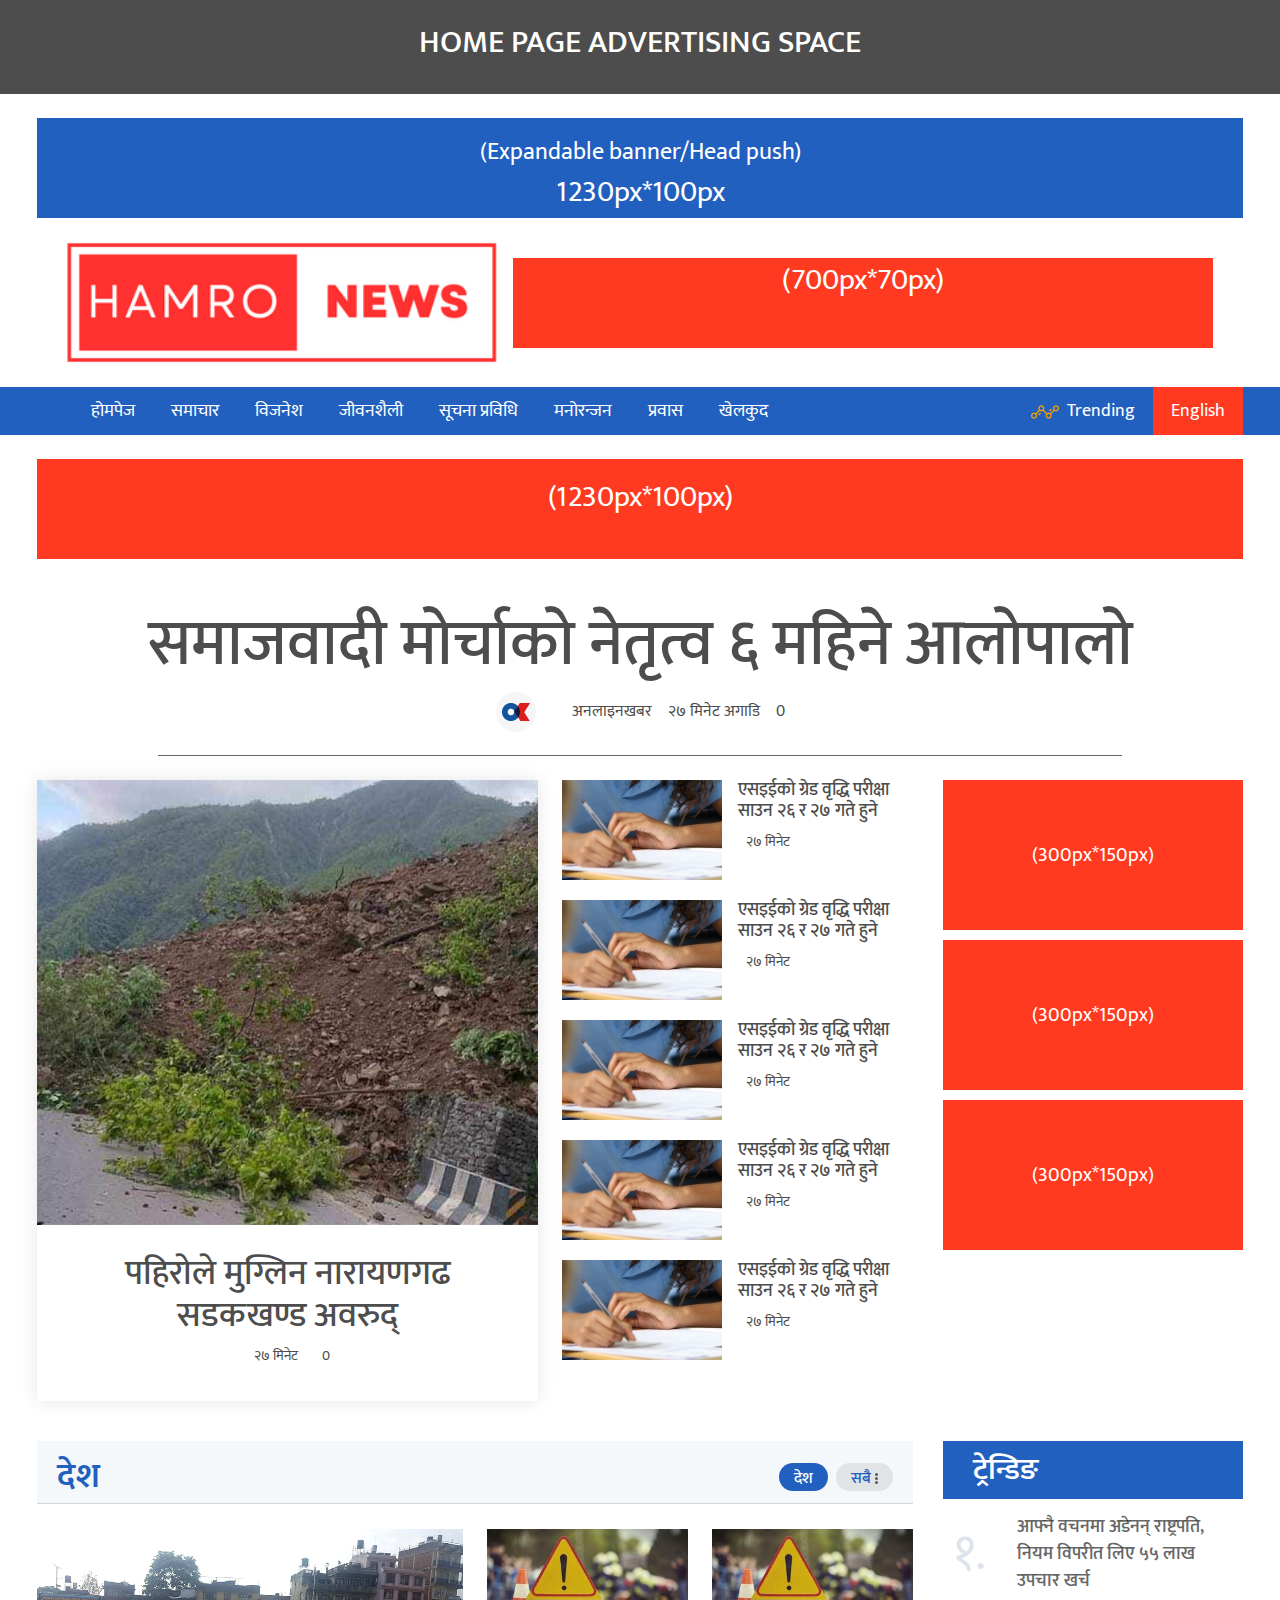
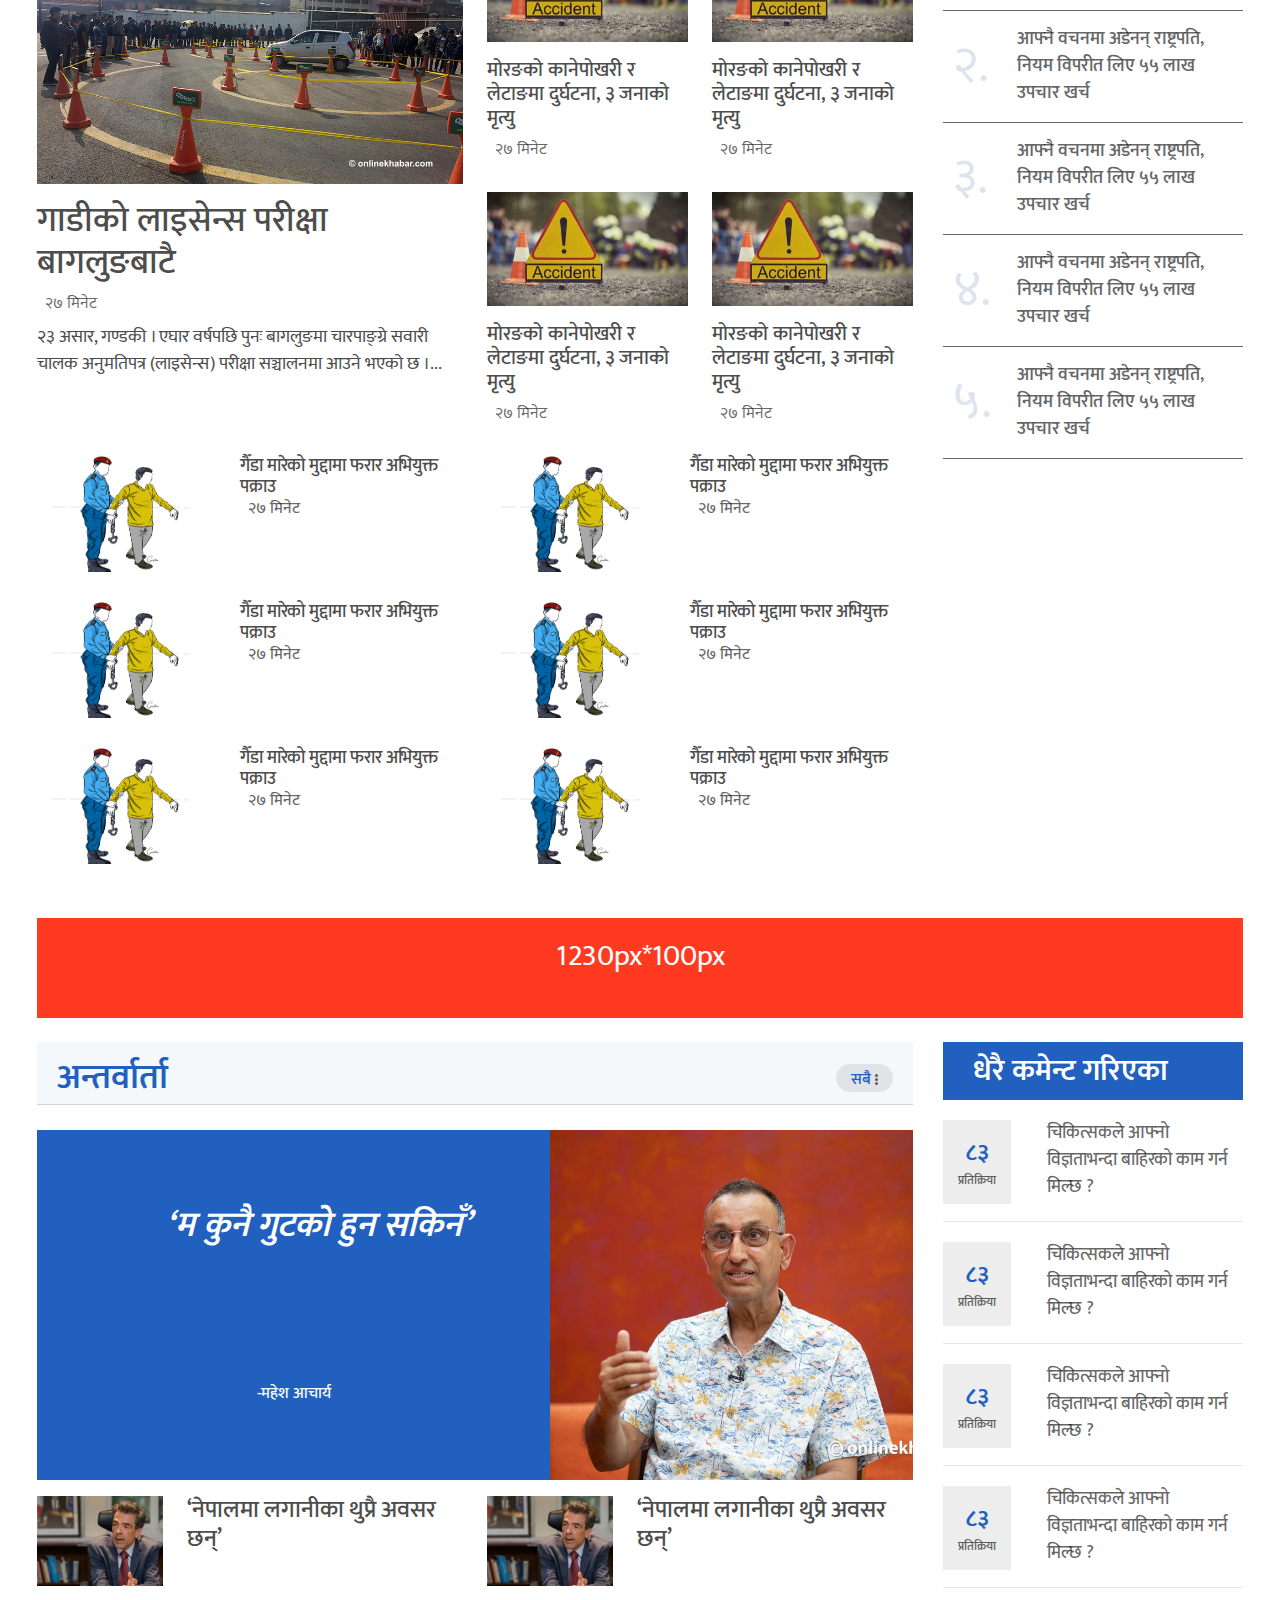
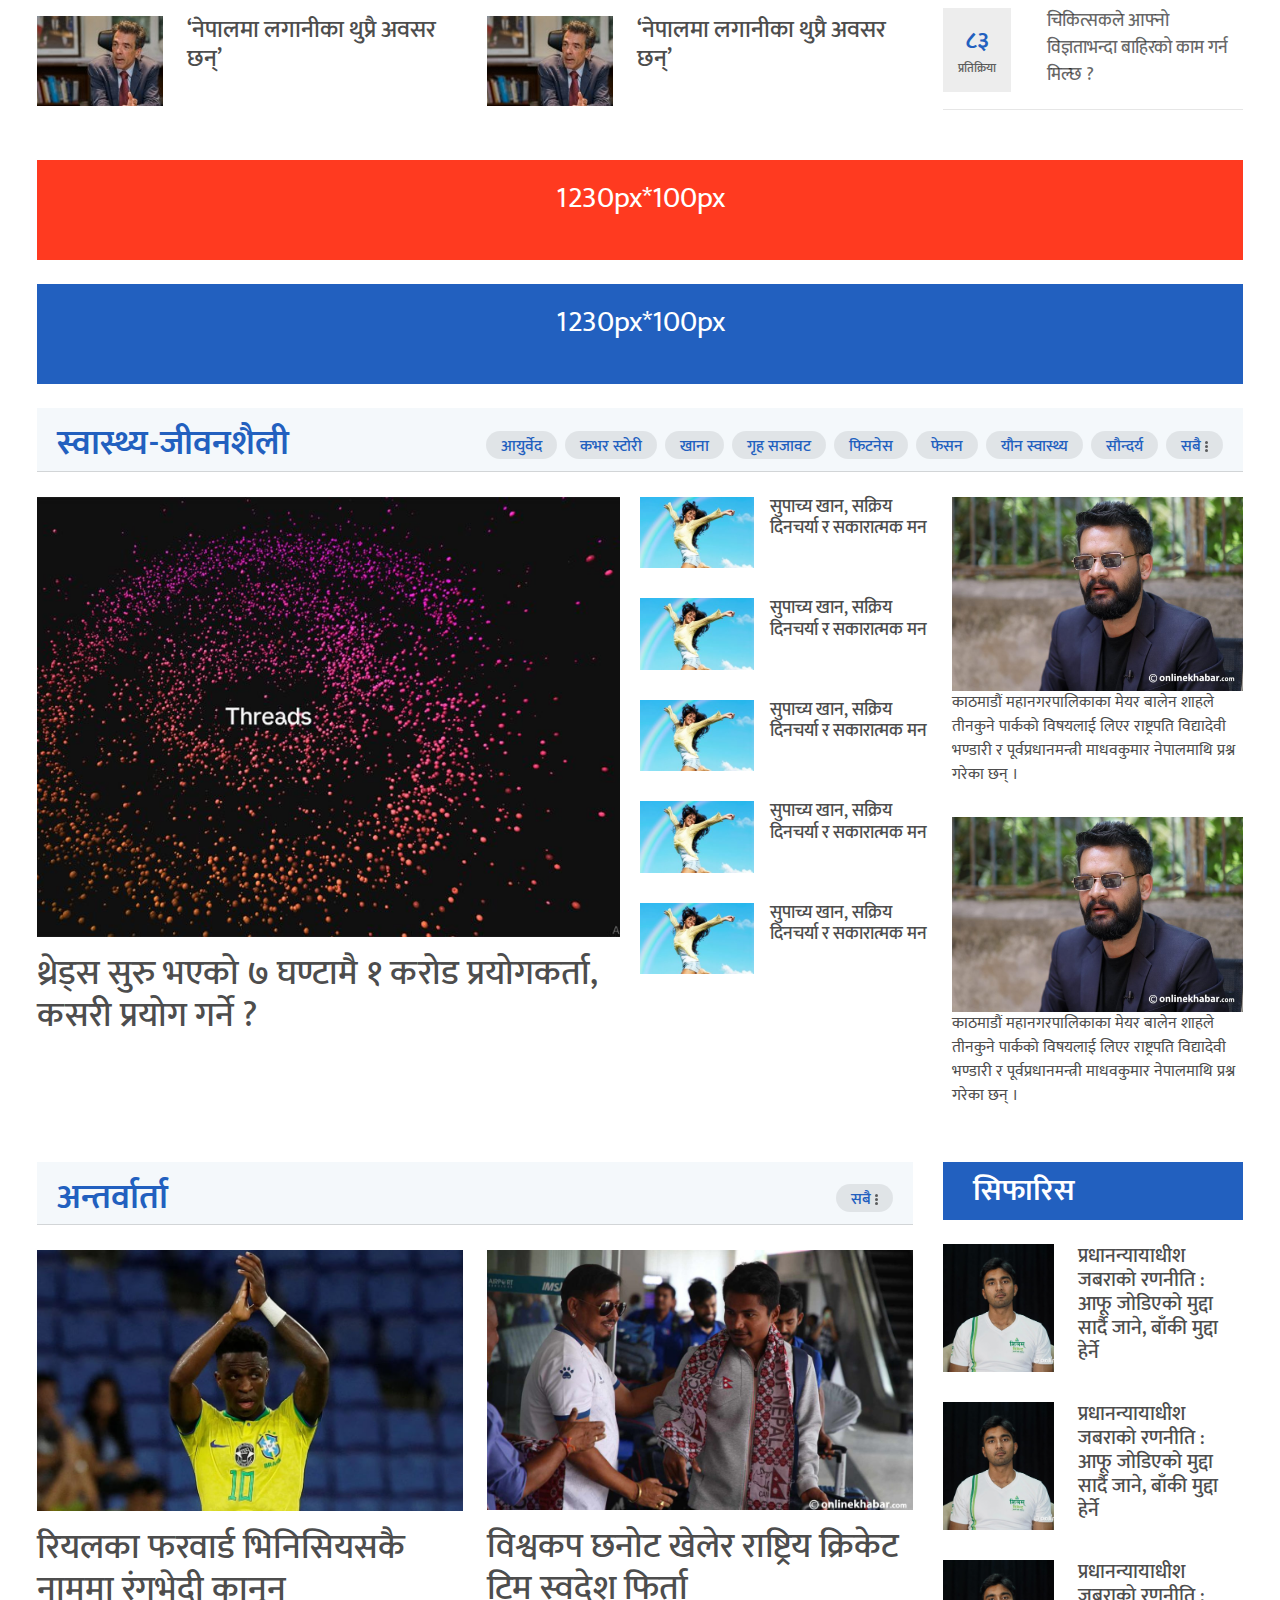
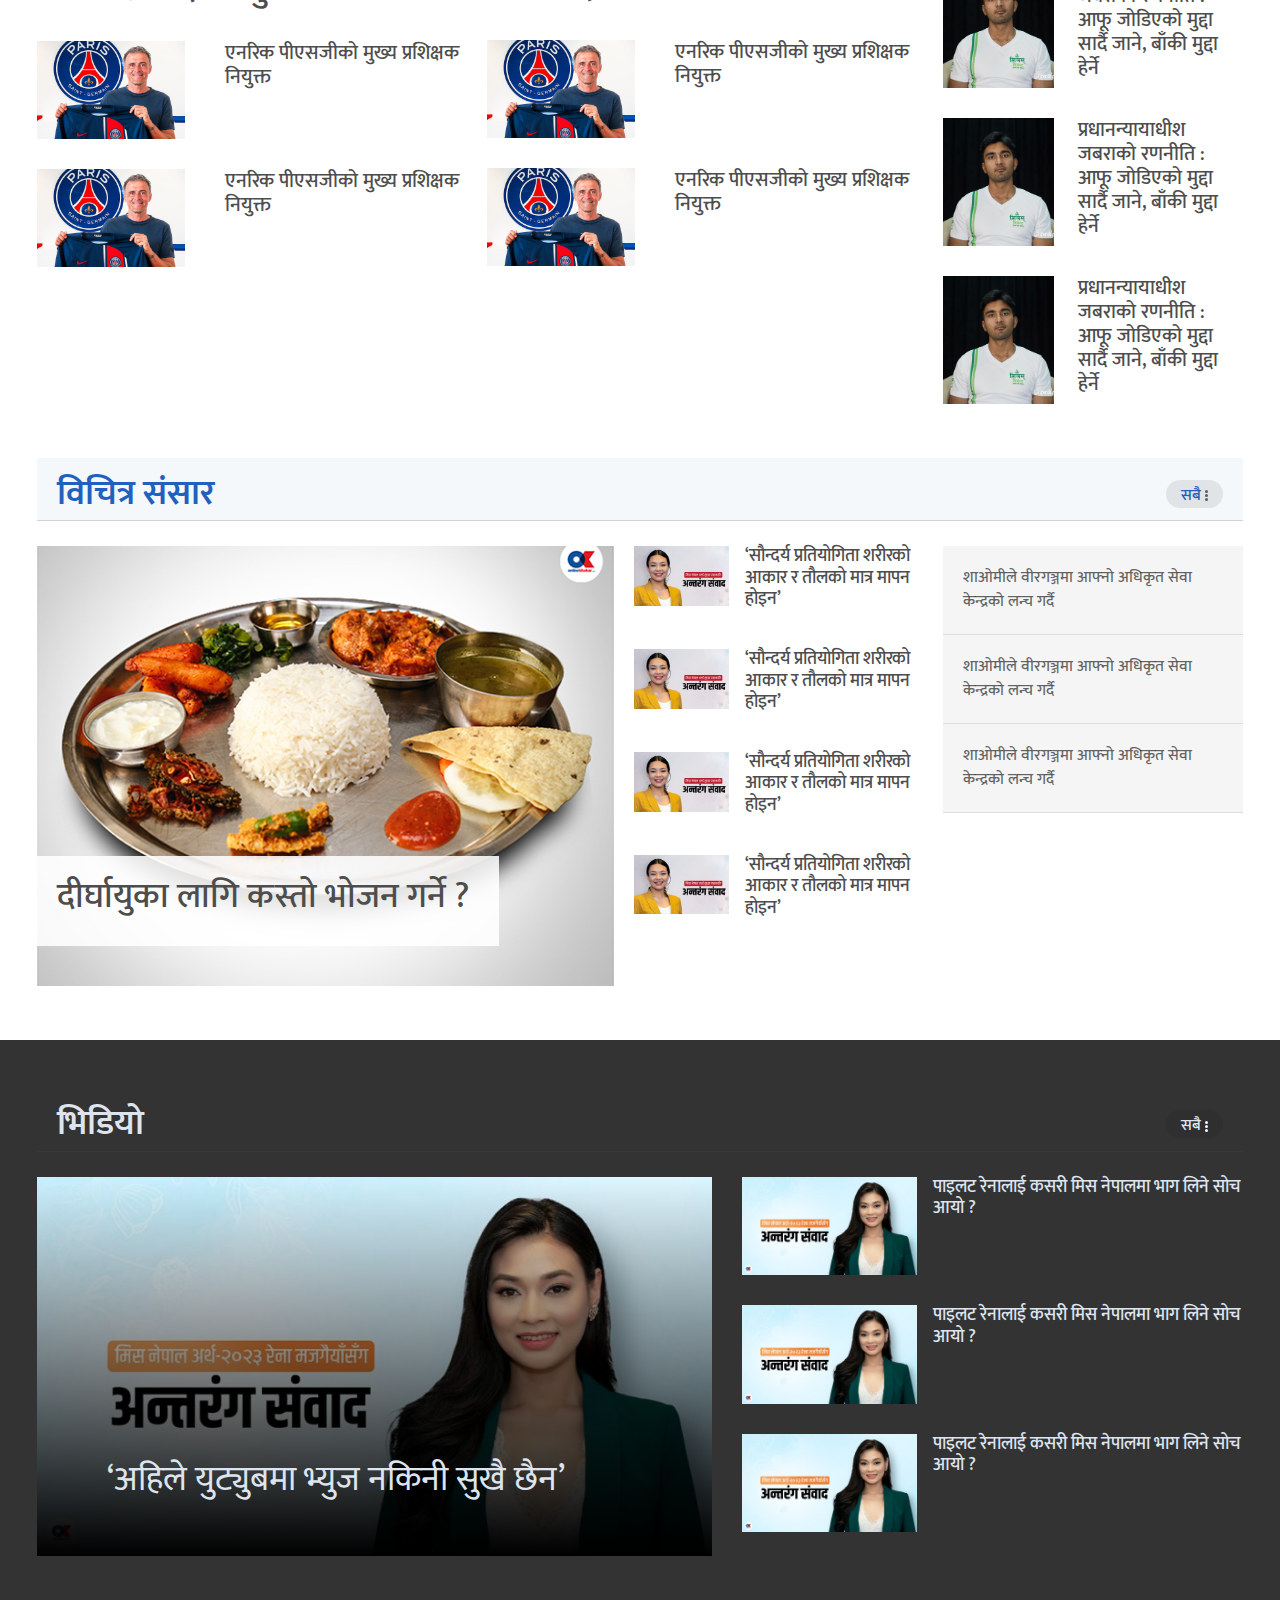
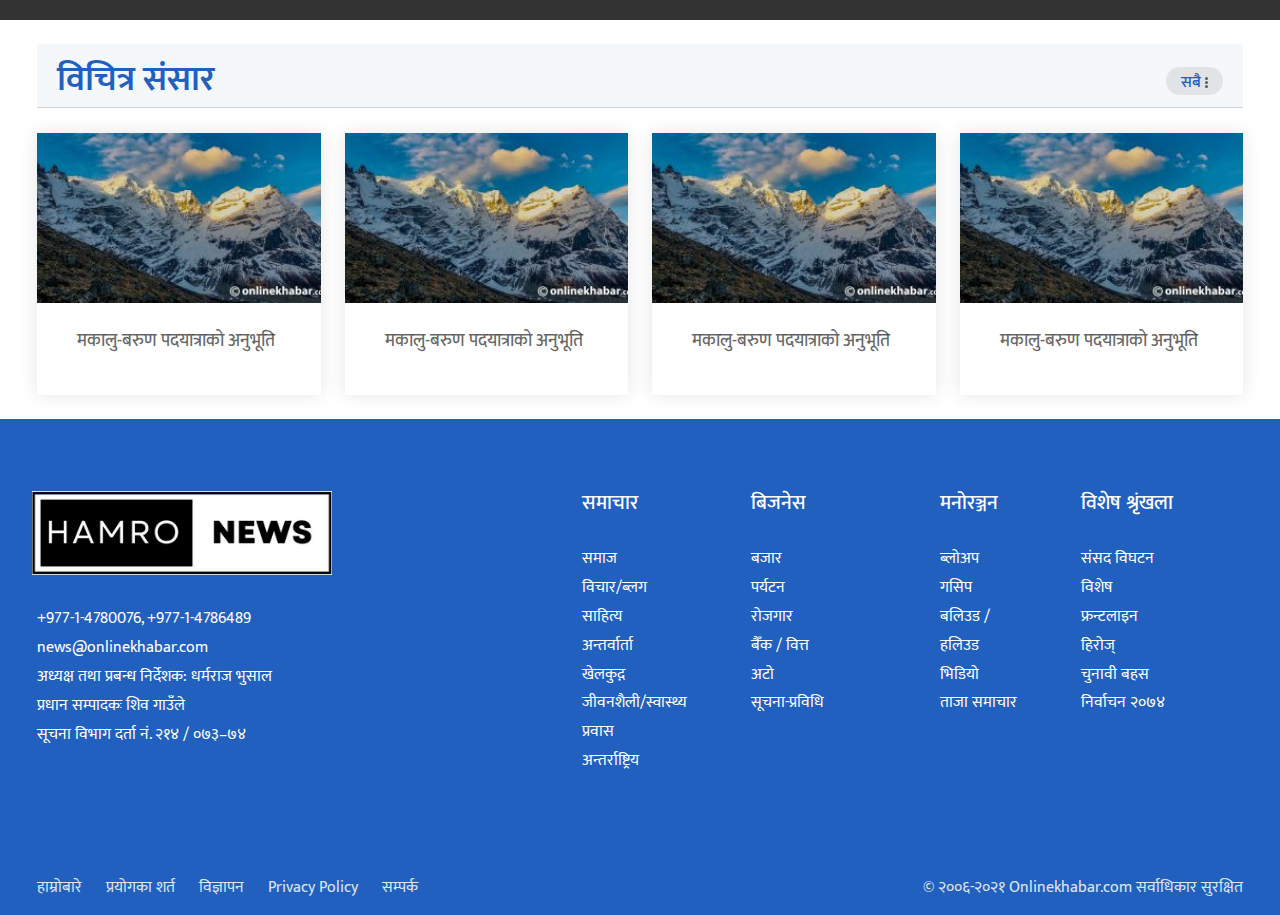
<file: index.html>
<!DOCTYPE html>
<html lang="en" color-scheme='light'>

<head>
    <meta charset="UTF-8">
    <meta http-equiv="X-UA-Compatible" content="IE=edge">
    <meta name="viewport" content="width=device-width, initial-scale=1.0">
    <title>News Portal</title>
    <!-- IMPORTS -->
    <link rel="preconnect" href="https://fonts.googleapis.com">
    <link rel="preconnect" href="https://fonts.gstatic.com" crossorigin>
    <link href="https://fonts.googleapis.com/css2?family=Mukta:wght@200;300;400;500;600;700;800&display=swap"
        rel="stylesheet">
    <link rel="stylesheet" href="https://use.fontawesome.com/releases/v5.15.4/css/all.css"
        integrity="sha384-DyZ88mC6Up2uqS4h/KRgHuoeGwBcD4Ng9SiP4dIRy0EXTlnuz47vAwmeGwVChigm" crossorigin="anonymous">
    <link rel="stylesheet" href="https://cdnjs.cloudflare.com/ajax/libs/OwlCarousel2/2.3.4/assets/owl.carousel.min.css"
        integrity="sha512-tS3S5qG0BlhnQROyJXvNjeEM4UpMXHrQfTGmbQ1gKmelCxlSEBUaxhRBj/EFTzpbP4RVSrpEikbmdJobCvhE3g=="
        crossorigin="anonymous" referrerpolicy="no-referrer" />
    <!-- CSS -->
    <link rel="stylesheet" href="css/style.css">
    <link rel="stylesheet" href="css\bootstrap.min.css">
</head>

<body class="custom-bg-white custom-font-mukta">
    <!-- Home Page Advertisin Space -->
    <section class="custom-bg-dark py-4 text-center mt-0">
        <div class="container custom-text-white">
            <h2>HOME PAGE ADVERTISING SPACE</h2>
        </div>
    </section>

    <!-- Header Ad Section -->
    <section class="container">
        <div class="custom-bg-primary py-3 custom-text-white custom-fs-24 custom-ad-banner-1230">
            <p class="m-0">(Expandable banner/Head push)</p>
            <p class="custom-fs-30">1230px*100px</p>
        </div>
    </section>

    <!-- Logo and more ad -->
    <section class="container">
        <div class="d-flex  justify-content-center align-items-center">
            <div class="logo me-3">
                <a href="index.html">
                    <div class="logo-img">
                        <img src="./assets/main-logo.png" alt="Logo Main" class="img-fluid">
                    </div>
                </a>
                <!-- <div class="date custom-fs-16 custom-text-gray text-end">
                    २८ साउन २०७८, बिहीबार
                </div> -->
            </div>
            <div
                class="custom-ad-banner-700 custom-bg-secondary d-none d-md-block text-center custom-text-white d-flex">
                <p class="custom-fs-30 m-0"> (700px*70px) </p>
            </div>
        </div>
    </section>

    <!-- Navigation Bar-->
    <nav class="navbar navbar-expand-md custom-bg-primary custom-fs-18 p-0 sticky-top">
        <div class="container">
            <div class="collapse navbar-collapse" id="navbarSupportedContent">
            <div class="bar custom-text-white" id='bar'><i class="fas fa-bars"></i></div>
                <ul class="navbar-nav me-auto mb-2 mb-lg-0">
                    <li class="nav-item">
                        <a class="nav-link active" aria-current="page" href="index.html">होमपेज</a>
                    </li>
                    <li class="nav-item">
                        <a class="nav-link" href="samachar.html">समाचार</a>
                    </li>
                    <li class="nav-item">
                        <a class="nav-link" href="#">विजनेश</a>
                    </li>
                    <li class="nav-item">
                        <a class="nav-link" href="#">जीवनशैली</a>
                    </li>
                    <li class="nav-item">
                        <a class="nav-link" href="#">सूचना प्रविधि</a>
                    </li>
                    <li class="nav-item">
                        <a class="nav-link" href="#">मनोरन्जन</a>
                    </li>
                    <li class="nav-item">
                        <a class="nav-link" href="#">प्रवास</a>
                    </li>
                    <li class="nav-item">
                        <a class="nav-link" href="#">खेलकुद</a>
                    </li>
                </ul>
            </div>
            <div class="d-flex custom-text-white ">
                <div class="search custom-bg-light-primary custom-transtion" id='search'>
                    <i class="fas fa-search"></i>
                </div>
                <div class="your-update custom-bg-dark-primary custom-transtion" id='navUpdateBtn'>
                    <i class="far fa-clock"></i>
                </div>
                <div class="trending custom-bg-dark-primary d-flex custom-transtion" id="navTrendingBtn">
                    <div class="img me-2">
                        <img src="./assets/trendingIcon.png" alt="Trending IMAGE" />
                    </div>
                    <p class="m-0 d-none d-xl-block"> Trending</p>
                </div>
                <div class="language custom-bg-secondary custom-transtion">
                    English
                </div>
            </div>
        </div>
        <div class="search-wrap custom-bg-lightgray" id='search-wrap'>
            <div class="container">
                <form action="#" method="get">
                    <div class="row">
                        <div class="col-md-2 ">
                            <input type="date" name="from" id="from">
                        </div>
                        <div class="col-md-2 ">
                            <input type="date" name="to" id="to">
                        </div>
                        <div class="col-md-3 ">
                            <input type="text" name="keyword" id="keyword" placeholder="Keyword">
                        </div>
                        <div class="col-md-5 ">
                            <button class="btn custom-bg-dark-primary">
                                Search
                            </button>
                        </div>
                    </div>
                </form>
            </div>
        </div>
                    
        <div class="slide-nav" id="slide-menu">
            <div class="slide-menu" id="menu">
                <ul class="menu">
                    <a href="index.html">
                        <li class="active">होमपेज</li>
                    </a>
                    <a href="samachar.html">
                        <li>समाचार</li>
                    </a>
                    <a href="business.html">
                        <li>विजनेश</li>
                    </a>
                    <a href="lifestyle.html">
                        <li>जीवनशैली</li>
                    </a>
                    <a href="suchana.html">
                        <li>सूचना प्रविधि</li>
                    </a>
                    <a href="entertaiment.html">
                        <li>मनोरन्जन</li>
                    </a>
                    <a href="prabesh.html">
                        <li>प्रवास</li>
                    </a>
                    <a href="sports.html">
                        <li>खेलकुद</li>
                    </a>
                </ul>
            </div>
            <i class="fas fa-arrow-left left-arrow" id="left-arrow"></i>
            <div class="black-layer" id="layer">
            </div>

        </div>

        </div>
    </nav>

    <!-- Trending Breadcrum -->
    <!-- <nav style="--bs-breadcrumb-divider: '';" aria-label="breadcrumb" class="custom-b-bottom d-none d-lg-block">
        <div class="container">
            <ol class="breadcrumb custom-fs-16 custom-text-dark m-0">
                <li class="breadcrumb-item title" aria-current="page">TRENDING</li>
                <li class="breadcrumb-item"><a href="newsdetail.html"># नेपाली चलचित्र</a></li>
                <li class="breadcrumb-item "><a href="newsdetail.html"># खेलकुद </a></li>
                <li class="breadcrumb-item"><a href="newsdetail.html"># नेपाल प्रहरी</a></li>
                <li class="breadcrumb-item"><a href="newsdetail.html"># अपराध</a></li>
                <li class="breadcrumb-item"><a href="newsdetail.html"># नेपाली कांग्रेस</a></li>
                <li class="breadcrumb-item"><a href="newsdetail.html"># बलिउड</a></li>
                <li class="breadcrumb-item"><a href="newsdetail.html"># केपी शर्मा ओली</a></li>
                <li class="breadcrumb-item"><a href="newsdetail.html"># प्रचण्ड</a></li>
            </ol>
        </div>
    </nav> -->


    <!-- Ad Section -->
    <section class="container">
        <div class="custom-bg-secondary py-3 custom-text-white custom-fs-24 custom-ad-banner-1230">
            <p class="custom-fs-30">(1230px*100px)</p>
        </div>
    </section>

    <!-- Breaking News -->
    <section>
        <div class="container">
            <div class=" text-center py-4 px-3 custom-text-dark relative custom-b-before">
                <h1 class="custom-fs-64 ">समाजवादी मोर्चाको नेतृत्व ६ महिने आलोपालो </h1>
                <div class="post-info d-flex justify-content-center align-items-center">
                    <div class="author-wrap me-3 d-flex align-items-center">
                        <div class="author-img me-3"> <img src="./assets/okAuthor.png" alt="okAuthor"></div>
                        <label>अनलाइनखबर</label>
                    </div>
                    <div class="post-time me-3">
                        <i class="far fa-clock"></i>
                        <span>२७ मिनेट अगाडि</span>
                    </div>
                    <div class="post-comment">
                        <i class="far fa-comment-alt"></i>
                        <span>0</span>
                    </div>
                </div>
            </div>

        </div>
    </section>

    <!-- News -->
    <section>
        <div class="container">
            <div class="flex-box">
                <div class="">
                    <div class="news-wrap ">
                        <div class="row">
                            <div class="col-md-7 mb-3">
                                <div class="soft-wrap custom-bs">
                                    <div class="post-img">
                                        <a href="newsdetail.html"><img src="./assets/IMG1.jpg" alt=""></a>
                                    </div>
                                    <div class="post-heading custom-fs-14">
                                        <h2 class="custom-fs-35 "><a href="newsdetail.html" class='custom-text-dark'>पहिराेले मुग्लिन नारायणगढ सडकखण्ड अवरुद्</a> </h2>
                                        <div class="post-date d-flex justify-content-center align-items-center">
                                            <i class="far fa-calendar-alt custom-text-secondary"></i>
                                            <span class="ms-2">२७ मिनेट</span> <i class="far fa-comment-alt ms-3"></i>
                                            <span class="ms-2">0</span>
                                        </div>
                                    </div>
                                </div>
                            </div>
                            <div class="col-md-5">
                                <div class="row">
                                    <div class="col-md-12 col-sm-6">
                                        <div class="generic-post-wrap">
                                            <div class="d-flex">
                                                <div class="post-thumbnail me-3">
                                                    <a href="newsdetail.html">
                                                        <img src="./assets/IMG2.jpg" alt="img2">
                                                    </a>
                                                </div>
                                                <div class="post-heading custom-fs-14 text-start p-0">
                                                    <h2 class="custom-fs-18"><a href="newsdetail.html" class='custom-text-dark'>
                                                        एसइईको ग्रेड वृद्धि परीक्षा साउन २६ र २७ गते हुने</a> </h2>
                                                    <div
                                                        class="post-date d-flex justify-content-start align-items-center">
                                                        <i class="far fa-clock custom-text-secondary"></i>
                                                        <span class="ms-2">२७ मिनेट</span>
                                                    </div>
                                                </div>
                                            </div>
                                        </div>
                                    </div>
                                    <div class="col-md-12 col-sm-6">
                                        <div class="generic-post-wrap">
                                            <div class="d-flex">
                                                <div class="post-thumbnail me-3">
                                                    <a href="newsdetail.html">
                                                        <img src="./assets/IMG2.jpg" alt="img2">
                                                    </a>
                                                </div>
                                                <div class="post-heading custom-fs-14 text-start p-0">
                                                    <h2 class="custom-fs-18"><a href="newsdetail.html" class='custom-text-dark'>
                                                        एसइईको ग्रेड वृद्धि परीक्षा साउन २६ र २७ गते हुने</a> </h2>
                                                    <div
                                                        class="post-date d-flex justify-content-start align-items-center">
                                                        <i class="far fa-clock custom-text-secondary"></i>
                                                        <span class="ms-2">२७ मिनेट</span>
                                                    </div>
                                                </div>
                                            </div>
                                        </div>
                                    </div>
                                    <div class="col-md-12 col-sm-6">
                                        <div class="generic-post-wrap">
                                            <div class="d-flex">
                                                <div class="post-thumbnail me-3">
                                                    <a href="newsdetail.html">
                                                        <img src="./assets/IMG2.jpg" alt="img2">
                                                    </a>
                                                </div>
                                                <div class="post-heading custom-fs-14 text-start p-0">
                                                    <h2 class="custom-fs-18"><a href="newsdetail.html" class='custom-text-dark'>
                                                        एसइईको ग्रेड वृद्धि परीक्षा साउन २६ र २७ गते हुने</a> </h2>
                                                    <div
                                                        class="post-date d-flex justify-content-start align-items-center">
                                                        <i class="far fa-clock custom-text-secondary"></i>
                                                        <span class="ms-2">२७ मिनेट</span>
                                                    </div>
                                                </div>
                                            </div>
                                        </div>
                                    </div>
                                    <div class="col-md-12 col-sm-6">
                                        <div class="generic-post-wrap">
                                            <div class="d-flex">
                                                <div class="post-thumbnail me-3">
                                                    <a href="newsdetail.html">
                                                        <img src="./assets/IMG2.jpg" alt="img2">
                                                    </a>
                                                </div>
                                                <div class="post-heading custom-fs-14 text-start p-0">
                                                    <h2 class="custom-fs-18"><a href="newsdetail.html" class='custom-text-dark'>
                                                        एसइईको ग्रेड वृद्धि परीक्षा साउन २६ र २७ गते हुने</a> </h2>
                                                    <div
                                                        class="post-date d-flex justify-content-start align-items-center">
                                                        <i class="far fa-clock custom-text-secondary"></i>
                                                        <span class="ms-2">२७ मिनेट</span>
                                                    </div>
                                                </div>
                                            </div>
                                        </div>
                                    </div>
                                    <div class="col-md-12 col-sm-6">
                                        <div class="generic-post-wrap">
                                            <div class="d-flex">
                                                <div class="post-thumbnail me-3">
                                                    <a href="newsdetail.html">
                                                        <img src="./assets/IMG2.jpg" alt="img2">
                                                    </a>
                                                </div>
                                                <div class="post-heading custom-fs-14 text-start p-0">
                                                    <h2 class="custom-fs-18"><a href="newsdetail.html" class='custom-text-dark'>
                                                        एसइईको ग्रेड वृद्धि परीक्षा साउन २६ र २७ गते हुने</a> </h2>
                                                    <div
                                                        class="post-date d-flex justify-content-start align-items-center">
                                                        <i class="far fa-clock custom-text-secondary"></i>
                                                        <span class="ms-2">२७ मिनेट</span>
                                                    </div>
                                                </div>
                                            </div>
                                        </div>
                                    </div>
                                </div>
                            </div>
                        </div>
                    </div>
                </div>
                <aside class="">
                    <div class="aside-ad-300-150 custom-bg-secondary">
                        (300px*150px)
                    </div>
                    <div class="aside-ad-300-150 custom-bg-secondary">
                        (300px*150px)
                    </div>
                    <div class="aside-ad-300-150 custom-bg-secondary">
                        (300px*150px)
                    </div>
                </aside>
            </div>
        </div>
    </section>
    
    <!--Desh News -->
    <section>
        <div class="container">
            <div class="flex-box">
                <div class="news-wrap">
                    <div class="cat-title custom-text-primary custom-bg-light">
                        <div class="custom-fs-35">देश</div>
                        <div class="right">
                            <a href="newsdetail.html" class="me-2 active">देश
                            </a>
                            <a href="newsdetail.html">सबै
                                <span class="dot-wrap">
                                    <span></span>
                                    <span></span>
                                    <span></span>
                                </span>
                            </a>
                        </div>
                    </div>

                    <div class="row">
                        <div class="col-sm-12 col-md-6">
                            <div class="generic-post-wrap">
                                <div class="soft-wrap">
                                    <div class="post-img ">
                                        <a href="newsdetail.html">
                                            <img src="./assets/trial.jpg" alt="">
                                        </a>
                                    </div>
                                    <div class="post-heading p-0 custom-fs-18 pt-3 text-start">
                                        <h2 class="custom-fs-35 ">
                                            <a href="newsdetail.html" class="custom-text-dark">
                                                गाडीको लाइसेन्स परीक्षा बागलुङबाटै
                                            </a>
                                        </h2>
                                        <div
                                            class="post-date d-flex justify-content-start align-items-center custom-text-gray custom-fs-16 mb-2">
                                            <i class="far fa-calendar-alt custom-text-secondary"></i>
                                            <span class="ms-2">२७ मिनेट</span>
                                        </div>
                                        २३ असार, गण्डकी । एघार वर्षपछि पुनः बागलुङमा चारपाङ्ग्रे सवारी चालक अनुमतिपत्र (लाइसेन्स) परीक्षा सञ्चालनमा आउने भएको छ ।...
                                    </div>
                                </div>
                            </div>
                        </div>
                        <div class="col-sm-12 col-md-6">
                            <div class="row">
                                <div class="col-sm-6">
                                    <div class="generic-post-wrap">
                                        <div class="soft-wrap">
                                            <div class="post-img ">
                                                <a href="newsdetail.html">
                                                    <img src="img/Accident-300x169.jpg" alt="">
                                                </a>
                                            </div>
                                            <div class="post-heading p-0 custom-fs-18 pt-3 text-start">
                                                <h2 class="custom-fs-20 ">
                                                    <a href="newsdetail.html" class="custom-text-dark">
                                                        मोरङको कानेपोखरी र लेटाङमा दुर्घटना, ३ जनाको मृत्यु
                                                    </a>
                                                </h2>
                                                <div
                                                    class="post-date d-flex justify-content-start align-items-center custom-text-gray custom-fs-16 mb-2">
                                                    <i class="far fa-calendar-alt custom-text-secondary"></i>
                                                    <span class="ms-2">२७ मिनेट</span>
                                                </div>
                                            </div>
                                        </div>
                                    </div>
                                </div>
                                <div class="col-sm-6">
                                    <div class="generic-post-wrap">
                                        <div class="soft-wrap">
                                            <div class="post-img ">
                                                <a href="newsdetail.html">
                                                    <img src="img/Accident-300x169.jpg" alt="">
                                                </a>
                                            </div>
                                            <div class="post-heading p-0 custom-fs-18 pt-3 text-start">
                                                <h2 class="custom-fs-20 ">
                                                    <a href="newsdetail.html" class="custom-text-dark">
                                                        मोरङको कानेपोखरी र लेटाङमा दुर्घटना, ३ जनाको मृत्यु
                                                    </a>
                                                </h2>
                                                <div
                                                    class="post-date d-flex justify-content-start align-items-center custom-text-gray custom-fs-16 mb-2">
                                                    <i class="far fa-calendar-alt custom-text-secondary"></i>
                                                    <span class="ms-2">२७ मिनेट</span>
                                                </div>
                                            </div>
                                        </div>
                                    </div>
                                </div>
                            </div>
                            <div class="row">
                                <div class="col-sm-6">
                                    <div class="generic-post-wrap">
                                        <div class="soft-wrap">
                                            <div class="post-img ">
                                                <a href="newsdetail.html">
                                                    <img src="img/Accident-300x169.jpg" alt="">
                                                </a>
                                            </div>
                                            <div class="post-heading p-0 custom-fs-18 pt-3 text-start">
                                                <h2 class="custom-fs-20 ">
                                                    <a href="newsdetail.html" class="custom-text-dark">
                                                        मोरङको कानेपोखरी र लेटाङमा दुर्घटना, ३ जनाको मृत्यु
                                                    </a>
                                                </h2>
                                                <div
                                                    class="post-date d-flex justify-content-start align-items-center custom-text-gray custom-fs-16 mb-2">
                                                    <i class="far fa-calendar-alt custom-text-secondary"></i>
                                                    <span class="ms-2">२७ मिनेट</span>
                                                </div>
                                            </div>
                                        </div>
                                    </div>
                                </div>
                                <div class="col-sm-6">
                                    <div class="generic-post-wrap">
                                        <div class="soft-wrap">
                                            <div class="post-img ">
                                                <a href="newsdetail.html">
                                                    <img src="img/Accident-300x169.jpg" alt="">
                                                </a>
                                            </div>
                                            <div class="post-heading p-0 custom-fs-18 pt-3 text-start">
                                                <h2 class="custom-fs-20 ">
                                                    <a href="newsdetail.html" class="custom-text-dark">
                                                        मोरङको कानेपोखरी र लेटाङमा दुर्घटना, ३ जनाको मृत्यु
                                                    </a>
                                                </h2>
                                                <div
                                                    class="post-date d-flex justify-content-start align-items-center custom-text-gray custom-fs-16 mb-2">
                                                    <i class="far fa-calendar-alt custom-text-secondary"></i>
                                                    <span class="ms-2">२७ मिनेट</span>
                                                </div>
                                            </div>
                                        </div>
                                    </div>
                                </div>
                            </div>
                        </div>
                    </div>

                    <div class="news-wrap m-0">

                        <div class="row">
                            <div class="col-sm-12 col-md-6">
                                <div class="generic-post-wrap">
                                    <div class="soft-wrap d-flex">
                                        <div class="post-img img-sm me-3">
                                            <a href="newsdetail.html">
                                                <img src="./assets/arest-police.png" alt="" srcset="" class="img-fluid">
                                            </a>
                                        </div>
                                        <div class="post-heading p-0">
                                            <h2 class="custom-fs-18 text-start">
                                                <a href="newsdetail.html" class="custom-text-dark">
                                                    गैँडा मारेको मुद्दामा फरार अभियुक्त पक्राउ
                                                </a>
                                                <div
                                                    class="post-date d-flex justify-content-start align-items-center mb-2 custom-text-gray custom-fs-16">
                                                    <i class="far fa-calendar-alt custom-text-secondary"></i>
                                                    <span class="ms-2">२७ मिनेट</span>
                                                </div>
                                            </h2>
                                        </div>
                                    </div>
                                </div>
                            </div>
                            <div class="col-sm-12 col-md-6">
                                <div class="generic-post-wrap">
                                    <div class="soft-wrap d-flex">
                                        <div class="post-img img-sm me-3">
                                            <a href="newsdetail.html">
                                                <img src="./assets/arest-police.png" alt="" srcset="" class="img-fluid">
                                            </a>
                                        </div>
                                        <div class="post-heading p-0">
                                            <h2 class="custom-fs-18 text-start">
                                                <a href="newsdetail.html" class="custom-text-dark">
                                                    गैँडा मारेको मुद्दामा फरार अभियुक्त पक्राउ
                                                </a>
                                                <div
                                                    class="post-date d-flex justify-content-start align-items-center mb-2 custom-text-gray custom-fs-16">
                                                    <i class="far fa-calendar-alt custom-text-secondary"></i>
                                                    <span class="ms-2">२७ मिनेट</span>
                                                </div>
                                            </h2>
                                        </div>
                                    </div>
                                </div>
                            </div>
                        </div>
                        <div class="row">
                            <div class="col-sm-12 col-md-6">
                                <div class="generic-post-wrap">
                                    <div class="soft-wrap d-flex">
                                        <div class="post-img img-sm me-3">
                                            <a href="newsdetail.html">
                                                <img src="./assets/arest-police.png" alt="" srcset="" class="img-fluid">
                                            </a>
                                        </div>
                                        <div class="post-heading p-0">
                                            <h2 class="custom-fs-18 text-start">
                                                <a href="newsdetail.html" class="custom-text-dark">
                                                    गैँडा मारेको मुद्दामा फरार अभियुक्त पक्राउ
                                                </a>
                                                <div
                                                    class="post-date d-flex justify-content-start align-items-center mb-2 custom-text-gray custom-fs-16">
                                                    <i class="far fa-calendar-alt custom-text-secondary"></i>
                                                    <span class="ms-2">२७ मिनेट</span>
                                                </div>
                                            </h2>
                                        </div>
                                    </div>
                                </div>
                            </div>
                            <div class="col-sm-12 col-md-6">
                                <div class="generic-post-wrap">
                                    <div class="soft-wrap d-flex">
                                        <div class="post-img img-sm me-3">
                                            <a href="newsdetail.html">
                                                <img src="./assets/arest-police.png" alt="" srcset="" class="img-fluid">
                                            </a>
                                        </div>
                                        <div class="post-heading p-0">
                                            <h2 class="custom-fs-18 text-start">
                                                <a href="newsdetail.html" class="custom-text-dark">
                                                    गैँडा मारेको मुद्दामा फरार अभियुक्त पक्राउ
                                                </a>
                                                <div
                                                    class="post-date d-flex justify-content-start align-items-center mb-2 custom-text-gray custom-fs-16">
                                                    <i class="far fa-calendar-alt custom-text-secondary"></i>
                                                    <span class="ms-2">२७ मिनेट</span>
                                                </div>
                                            </h2>
                                        </div>
                                    </div>
                                </div>
                            </div>
                        </div>
                        <div class="row">
                            <div class="col-sm-12 col-md-6">
                                <div class="generic-post-wrap">
                                    <div class="soft-wrap d-flex">
                                        <div class="post-img img-sm me-3">
                                            <a href="newsdetail.html">
                                                <img src="./assets/arest-police.png" alt="" srcset="" class="img-fluid">
                                            </a>
                                        </div>
                                        <div class="post-heading p-0">
                                            <h2 class="custom-fs-18 text-start">
                                                <a href="newsdetail.html" class="custom-text-dark">
                                                    गैँडा मारेको मुद्दामा फरार अभियुक्त पक्राउ
                                                </a>
                                                <div
                                                    class="post-date d-flex justify-content-start align-items-center mb-2 custom-text-gray custom-fs-16">
                                                    <i class="far fa-calendar-alt custom-text-secondary"></i>
                                                    <span class="ms-2">२७ मिनेट</span>
                                                </div>
                                            </h2>
                                        </div>
                                    </div>
                                </div>
                            </div>
                            <div class="col-sm-12 col-md-6">
                                <div class="generic-post-wrap">
                                    <div class="soft-wrap d-flex">
                                        <div class="post-img img-sm me-3">
                                            <a href="newsdetail.html">
                                                <img src="./assets/arest-police.png" alt="" srcset="" class="img-fluid">
                                            </a>
                                        </div>
                                        <div class="post-heading p-0">
                                            <h2 class="custom-fs-18 text-start">
                                                <a href="newsdetail.html" class="custom-text-dark">
                                                    गैँडा मारेको मुद्दामा फरार अभियुक्त पक्राउ
                                                </a>
                                                <div
                                                    class="post-date d-flex justify-content-start align-items-center mb-2 custom-text-gray custom-fs-16">
                                                    <i class="far fa-calendar-alt custom-text-secondary"></i>
                                                    <span class="ms-2">२७ मिनेट</span>
                                                </div>
                                            </h2>
                                        </div>
                                    </div>
                                </div>
                            </div>
                        </div>
                    </div>


                </div>
                <aside>
                    <div class="side-card">
                        <div class="title">
                            ट्रेन्डिङ
                        </div>
                        <ul class="trending">
                            <li class="custom-b-bottom custom-fs-18">
                                <span class="custom-fs-50 custom-text-lightgray">१.</span>
                                <a href="newsdetail.html" class="custom-text-gray custom-fw-600 ">आफ्नै वचनमा अडेनन् राष्ट्रपति, नियम विपरीत लिए ५५ लाख उपचार खर्च</a>
                            </li>
                            <li class="custom-b-bottom custom-fs-18">
                                <span class="custom-fs-50 custom-text-lightgray">२.</span>
                                <a href="newsdetail.html" class="custom-text-gray custom-fw-600 ">आफ्नै वचनमा अडेनन् राष्ट्रपति, नियम विपरीत लिए ५५ लाख उपचार खर्च</a>
                            </li>
                            <li class="custom-b-bottom custom-fs-18">
                                <span class="custom-fs-50 custom-text-lightgray">३.</span>
                                <a href="newsdetail.html" class="custom-text-gray custom-fw-600 ">आफ्नै वचनमा अडेनन् राष्ट्रपति, नियम विपरीत लिए ५५ लाख उपचार खर्च</a>
                            </li>
                            <li class="custom-b-bottom custom-fs-18">
                                <span class="custom-fs-50 custom-text-lightgray">४.</span>
                                <a href="newsdetail.html" class="custom-text-gray custom-fw-600 ">आफ्नै वचनमा अडेनन् राष्ट्रपति, नियम विपरीत लिए ५५ लाख उपचार खर्च</a>
                            </li>
                            <li class="custom-b-bottom custom-fs-18">
                                <span class="custom-fs-50 custom-text-lightgray">५.</span>
                                <a href="newsdetail.html" class="custom-text-gray custom-fw-600 ">आफ्नै वचनमा अडेनन् राष्ट्रपति, नियम विपरीत लिए ५५ लाख उपचार खर्च</a>
                            </li>
                        </ul>
                    </div>
                </aside>
            </div>
        </div>
    </section>

    <!-- Ad section -->
    <section class="container">
        <div class="custom-bg-secondary py-3 custom-text-white custom-fs-24 custom-ad-banner-1230">
            <p class="custom-fs-30">1230px*100px</p>
        </div>
    </section>

    <!-- Interview -->
    <section class="custom-bg-white">
        <div class="container">
            <div class="flex-box">
                <div class="news-wrap  interview-wrap ">
                    <div class="cat-title custom-text-primary custom-bg-light">
                        <div class="custom-fs-35">अन्तर्वार्ता</div>
                        <div class="right">
                            <a href="newsdetail.html">सबै
                                <span class="dot-wrap">
                                    <span></span>
                                    <span></span>
                                    <span></span>
                                </span>
                            </a>
                        </div>
                    </div>
                    <div class="interview mb-3">
                        <div class="row">
                            <div class="col-md-7 pe-auto pe-md-0">
                                <div class="cvr-text custom-bg-primary custom-fs-35 custom-fw-600">
                                    <i class="fas fa-quote-left"></i>
                                    <a href="newsdetail.html">
                                        ‘म कुनै गुटको हुन सकिनँ’
                                    </a>
                                    <br>
                                    <h6 class="text-light">-महेश आचार्य </h6>
                                </div>
                            </div>
                            <div class="col-md-5 ps-auto ps-md-0">
                                <div class="img-wrap">
                                    <a href="newsdetail.html"><img src="./assets/interview.jpg" alt=""
                                            class="img-fluid"></a>
                                </div>
                            </div>
                        </div>
                    </div>

                    <div class="row">
                        <div class="col-md-6">
                            <div class="generic-post-wrap">
                                <div class="soft-wrap row">
                                    <div class="col-4">

                                        <div class="post-img ">
                                            <a href="newsdetail.html">
                                                <img src="img/French-Ambassdor-Franswa-Jevey-1-300x122.jpg" alt=""
                                                    class="img-fluid">
                                            </a>
                                        </div>
                                    </div>
                                    <div class="col-8">

                                        <div class="post-info custom-fs-18 ">
                                            <h2 class="custom-fs-24">
                                                <a href="newsdetail.html" class="custom-text-dark">‘नेपालमा लगानीका थुप्रै अवसर
                                                    छन्’</a>
                                            </h2>
                                        </div>
                                    </div>
                                </div>
                            </div>
                        </div>
                        <div class="col-md-6">
                            <div class="generic-post-wrap">
                                <div class="soft-wrap row">
                                    <div class="col-4">

                                        <div class="post-img ">
                                            <a href="newsdetail.html">
                                                <img src="img/French-Ambassdor-Franswa-Jevey-1-300x122.jpg" alt=""
                                                    class="img-fluid">
                                            </a>
                                        </div>
                                    </div>
                                    <div class="col-8">

                                        <div class="post-info custom-fs-18 ">
                                            <h2 class="custom-fs-24">
                                                <a href="newsdetail.html" class="custom-text-dark">‘नेपालमा लगानीका थुप्रै अवसर
                                                    छन्’</a>
                                            </h2>
                                        </div>
                                    </div>
                                </div>
                            </div>
                        </div>
                    </div>

                    <div class="row">
                        <div class="col-md-6">
                            <div class="generic-post-wrap">
                                <div class="soft-wrap row">
                                    <div class="col-4">

                                        <div class="post-img ">
                                            <a href="newsdetail.html">
                                                <img src="img/French-Ambassdor-Franswa-Jevey-1-300x122.jpg" alt=""
                                                    class="img-fluid">
                                            </a>
                                        </div>
                                    </div>
                                    <div class="col-8">

                                        <div class="post-info custom-fs-18 ">
                                            <h2 class="custom-fs-24">
                                                <a href="newsdetail.html" class="custom-text-dark">‘नेपालमा लगानीका थुप्रै अवसर
                                                    छन्’</a>
                                            </h2>
                                        </div>
                                    </div>
                                </div>
                            </div>
                        </div>
                        <div class="col-md-6">
                            <div class="generic-post-wrap">
                                <div class="soft-wrap row">
                                    <div class="col-4">

                                        <div class="post-img ">
                                            <a href="newsdetail.html">
                                                <img src="img/French-Ambassdor-Franswa-Jevey-1-300x122.jpg" alt=""
                                                    class="img-fluid">
                                            </a>
                                        </div>
                                    </div>
                                    <div class="col-8">

                                        <div class="post-info custom-fs-18 ">
                                            <h2 class="custom-fs-24">
                                                <a href="newsdetail.html" class="custom-text-dark">‘नेपालमा लगानीका थुप्रै अवसर
                                                    छन्’</a>
                                            </h2>
                                        </div>
                                    </div>
                                </div>
                            </div>
                        </div>
                    </div>

                </div>
                <aside>
                    <div class="side-card">
                        <div class="title">
                            धेरै कमेन्ट गरिएका
                        </div>
                        <ul class="most-commented">
                            <li>
                                <span class="id">८३
                                    <span>प्रतिक्रिया</span>
                                </span>
                                <a href="newsdetail.html" class="custom-fs-18">
                                    चिकित्सकले आफ्नो विज्ञताभन्दा बाहिरको काम गर्न मिल्छ ? </a>
                            </li>
                            <li>
                                <span class="id">८३
                                    <span>प्रतिक्रिया</span>
                                </span>
                                <a href="newsdetail.html" class="custom-fs-18">
                                    चिकित्सकले आफ्नो विज्ञताभन्दा बाहिरको काम गर्न मिल्छ ? </a>
                            </li>
                            <li>
                                <span class="id">८३
                                    <span>प्रतिक्रिया</span>
                                </span>
                                <a href="newsdetail.html" class="custom-fs-18">
                                    चिकित्सकले आफ्नो विज्ञताभन्दा बाहिरको काम गर्न मिल्छ ? </a>
                            </li>
                            <li>
                                <span class="id">८३
                                    <span>प्रतिक्रिया</span>
                                </span>
                                <a href="newsdetail.html" class="custom-fs-18">
                                    चिकित्सकले आफ्नो विज्ञताभन्दा बाहिरको काम गर्न मिल्छ ? </a>
                            </li>
                            <li>
                                <span class="id">८३
                                    <span>प्रतिक्रिया</span>
                                </span>
                                <a href="newsdetail.html" class="custom-fs-18">
                                   चिकित्सकले आफ्नो विज्ञताभन्दा बाहिरको काम गर्न मिल्छ ? </a>
                            </li>
                        </ul>
                    </div>
                </aside>
            </div>
        </div>
    </section>

    <!-- Ad section -->
    <section class="container">
        <div class="custom-bg-secondary py-3 custom-text-white custom-fs-24 custom-ad-banner-1230">
            <p class="custom-fs-30">1230px*100px</p>
        </div>
    </section>

    <!-- Ad section -->
    <section class="container custom-bg-white">
        <div class="custom-bg-primary py-3 custom-text-white custom-fs-24 custom-ad-banner-1230">
            <p class="custom-fs-30">1230px*100px</p>
        </div>
    </section>

    <!-- Lifestyle -->
    <section class="custom-bg-white">
        <div class="container">
            <div class="cat-title custom-text-primary custom-bg-light">
                <div class="custom-fs-35">स्वास्थ्य-जीवनशैली</div>
                <div class="right">
                    <a href="newsdetail.html" class="more me-2">आयुर्वेद
                    </a>
                    <a href="newsdetail.html" class="more me-2">कभर स्टोरी
                    </a>
                    <a href="newsdetail.html" class="more me-2">खाना
                    </a>
                    <a href="newsdetail.html" class="more me-2">गृह सजावट
                    </a>
                    <a href="newsdetail.html" class="more me-2">फिटनेस
                    </a>
                    <a href="newsdetail.html" class="more me-2">फेसन
                    </a>
                    <a href="newsdetail.html" class="more me-2">यौन स्वास्थ्य
                    </a>
                    <a href="newsdetail.html" class="more me-2">सौन्दर्य
                    </a>
                    <a href="newsdetail.html">सबै
                        <span class="dot-wrap">
                            <span></span>
                            <span></span>
                            <span></span>
                        </span>
                    </a>
                </div>
            </div>

            <div class="lifestyle d-grid ">
                <div>
                    <div class="generic-post-wrap">
                        <div class="soft-wrap">
                            <div class="post-img mb-3" style="height: 440px;">
                                <a href="newsdetail.html">
                                    <img src="./assets/Threads_logo.jpg" alt="" srcset="" class="img-fluid">
                                </a>
                            </div>
                            <div class="post-heading p-0">
                                <h2 class="custom-fs-18 text-start">
                                    <a href="newsdetail.html" class="custom-text-dark custom-fs-35">
                                        थ्रेड्स सुरु भएको ७ घण्टामै १ करोड प्रयोगकर्ता, कसरी प्रयोग गर्ने ?
                                    </a>
                                </h2>
                            </div>
                        </div>
                    </div>
                </div>
                <div>
                    <div class="generic-post-wrap">
                        <div class="soft-wrap d-flex">
                            <div class="post-img img-sm me-3">
                                <a href="newsdetail.html">
                                    <img src="img/wp3596070-300x188.jpg" alt="" srcset="" class="img-fluid">
                                </a>
                            </div>
                            <div class="post-heading p-0">
                                <h2 class="custom-fs-18 text-start">
                                    <a href="newsdetail.html" class="custom-text-dark">
                                        सुपाच्य खान, सक्रिय दिनचर्या र सकारात्मक मन
                                    </a>
                                </h2>
                            </div>
                        </div>
                    </div>
                    <div class="generic-post-wrap">
                        <div class="soft-wrap d-flex">
                            <div class="post-img img-sm me-3">
                                <a href="newsdetail.html">
                                    <img src="img/wp3596070-300x188.jpg" alt="" srcset="" class="img-fluid">
                                </a>
                            </div>
                            <div class="post-heading p-0">
                                <h2 class="custom-fs-18 text-start">
                                    <a href="newsdetail.html" class="custom-text-dark">
                                        सुपाच्य खान, सक्रिय दिनचर्या र सकारात्मक मन
                                    </a>
                                </h2>
                            </div>
                        </div>
                    </div>
                    <div class="generic-post-wrap">
                        <div class="soft-wrap d-flex">
                            <div class="post-img img-sm me-3">
                                <a href="newsdetail.html">
                                    <img src="img/wp3596070-300x188.jpg" alt="" srcset="" class="img-fluid">
                                </a>
                            </div>
                            <div class="post-heading p-0">
                                <h2 class="custom-fs-18 text-start">
                                    <a href="newsdetail.html" class="custom-text-dark">
                                        सुपाच्य खान, सक्रिय दिनचर्या र सकारात्मक मन
                                    </a>
                                </h2>
                            </div>
                        </div>
                    </div>
                    <div class="generic-post-wrap">
                        <div class="soft-wrap d-flex">
                            <div class="post-img img-sm me-3">
                                <a href="newsdetail.html">
                                    <img src="img/wp3596070-300x188.jpg" alt="" srcset="" class="img-fluid">
                                </a>
                            </div>
                            <div class="post-heading p-0">
                                <h2 class="custom-fs-18 text-start">
                                    <a href="newsdetail.html" class="custom-text-dark">
                                        सुपाच्य खान, सक्रिय दिनचर्या र सकारात्मक मन
                                    </a>
                                </h2>
                            </div>
                        </div>
                    </div>
                    <div class="generic-post-wrap">
                        <div class="soft-wrap d-flex">
                            <div class="post-img img-sm me-3">
                                <a href="newsdetail.html">
                                    <img src="img/wp3596070-300x188.jpg" alt="" srcset="" class="img-fluid">
                                </a>
                            </div>
                            <div class="post-heading p-0">
                                <h2 class="custom-fs-18 text-start">
                                    <a href="newsdetail.html" class="custom-text-dark">
                                        सुपाच्य खान, सक्रिय दिनचर्या र सकारात्मक मन
                                    </a>
                                </h2>
                            </div>
                        </div>
                    </div>
                </div>

                <div>
                    <div class="generic-post-wrap">
                        <div class="soft-wrap">
                            <div class="post-img mb-3">
                                <a href="newsdetail.html">
                                    <img src="./assets/balen.jpg" alt="" srcset="" class="img-fluid">
                                </a>
                                <a href="newsdetail.html" class="custom-text-dark">
                                     काठमाडौं महानगरपालिकाका मेयर बालेन शाहले तीनकुने पार्कको विषयलाई लिएर राष्ट्रपति विद्यादेवी भण्डारी र पूर्वप्रधानमन्त्री माधवकुमार नेपालमाथि प्रश्न गरेका छन् ।
                                </a>
                            </div>
                            <div class="post-heading p-0">
                                <h2 class="custom-fs-25 text-start">
                                    <a href="newsdetail.html" class="custom-text-dark">
                                        
                                    </a>
                                </h2>
                            </div>
                        </div>
                    </div>
                    <div class="generic-post-wrap">
                        <div class="soft-wrap">
                            <div class="post-img mb-3">
                                <a href="newsdetail.html">
                                    <img src="./assets/balen.jpg" alt="" srcset="" class="img-fluid">
                                </a>
                                <a href="newsdetail.html" class="custom-text-dark">
                                     काठमाडौं महानगरपालिकाका मेयर बालेन शाहले तीनकुने पार्कको विषयलाई लिएर राष्ट्रपति विद्यादेवी भण्डारी र पूर्वप्रधानमन्त्री माधवकुमार नेपालमाथि प्रश्न गरेका छन् ।
                                </a>
                            </div>
                            <div class="post-heading p-0">
                                <h2 class="custom-fs-25 text-start">
                                    <a href="newsdetail.html" class="custom-text-dark">
                                        
                                    </a>
                                </h2>
                            </div>
                        </div>
                    </div>
                </div>
            </div>
        </div>
    </section>

    <!-- Sport -->
    <section class="custom-bg-white">
        <div class="container">
            <div class="flex-box">
                <div class="news-wrap  interview-wrap">
                    <div class="cat-title custom-text-primary custom-bg-light">
                        <div class="custom-fs-35">अन्तर्वार्ता</div>
                        <div class="right">
                            <a href="newsdetail.html">सबै
                                <span class="dot-wrap">
                                    <span></span>
                                    <span></span>
                                    <span></span>
                                </span>
                            </a>
                        </div>
                    </div>
                    <div>
                        <div class="row">
                            <div class="col-md-6">
                                <div class="generic-post-wrap">
                                    <div class="soft-wrap">
                                        <div class="post-img mb-3">
                                            <a href="newsdetail.html">
                                                <img src="./assets/Vinicius-Jr.jpg" alt="" class="img-fluid">
                                            </a>
                                        </div>
                                        <div class="post-info custom-fs-35 ">
                                            <h2 class="custom-fs-35">
                                                <a href="newsdetail.html" class="custom-text-dark">रियलका फरवार्ड भिनिसियसकै नाममा रंगभेदी कानुन</a>
                                            </h2>
                                        </div>
                                    </div>
                                </div>
                                <div class="generic-post-wrap">
                                    <div class="soft-wrap row">
                                        <div class="col-5">

                                            <div class="post-img me-3">
                                                <a href="newsdetail.html">
                                                    <img src="./assets/psg-coach.jpg" alt="" class="img-fluid">
                                                </a>
                                            </div>
                                        </div>
                                        <div class="col-7">

                                            <div class="post-info custom-fs-35 ">
                                                <h2 class="custom-fs-20">
                                                    <a href="newsdetail.html" class="custom-text-dark">
                                                        एनरिक पीएसजीको मुख्य प्रशिक्षक नियुक्त</a>
                                                </h2>
                                            </div>
                                        </div>
                                    </div>
                                </div>
                                <div class="generic-post-wrap">
                                    <div class="soft-wrap row">
                                        <div class="col-5">

                                            <div class="post-img me-3">
                                                <a href="newsdetail.html">
                                                    <img src="./assets/psg-coach.jpg" alt="" class="img-fluid">
                                                </a>
                                            </div>
                                        </div>
                                        <div class="col-7">

                                            <div class="post-info custom-fs-35 ">
                                                <h2 class="custom-fs-20">
                                                    <a href="newsdetail.html" class="custom-text-dark">
                                                        एनरिक पीएसजीको मुख्य प्रशिक्षक नियुक्त</a>
                                                </h2>
                                            </div>
                                        </div>
                                    </div>
                                </div>
                            </div>
                            <div class="col-md-6">
                                <div class="generic-post-wrap">
                                    <div class="soft-wrap">
                                        <div class="post-img mb-3">
                                            <a href="newsdetail.html">
                                                <img src="./assets/cricket.jpg" alt="" class="img-fluid">
                                            </a>
                                        </div>
                                        <div class="post-info custom-fs-35 ">
                                            <h2 class="custom-fs-35">
                                                <a href="newsdetail.html" class="custom-text-dark">विश्वकप छनोट खेलेर राष्ट्रिय क्रिकेट टिम स्वदेश फिर्ता</a>
                                            </h2>
                                        </div>
                                    </div>
                                </div>
                                <div class="generic-post-wrap">
                                    <div class="soft-wrap row">
                                        <div class="col-5">

                                            <div class="post-img me-3">
                                                <a href="newsdetail.html">
                                                    <img src="./assets/psg-coach.jpg" alt="" class="img-fluid">
                                                </a>
                                            </div>
                                        </div>
                                        <div class="col-7">

                                            <div class="post-info custom-fs-35 ">
                                                <h2 class="custom-fs-20">
                                                    <a href="newsdetail.html" class="custom-text-dark">
                                                        एनरिक पीएसजीको मुख्य प्रशिक्षक नियुक्त</a>
                                                </h2>
                                            </div>
                                        </div>
                                    </div>
                                </div>
                                <div class="generic-post-wrap">
                                    <div class="soft-wrap row">
                                        <div class="col-5">

                                            <div class="post-img me-3">
                                                <a href="newsdetail.html">
                                                    <img src="./assets/psg-coach.jpg" alt="" class="img-fluid">
                                                </a>
                                            </div>
                                        </div>
                                        <div class="col-7">

                                            <div class="post-info custom-fs-35 ">
                                                <h2 class="custom-fs-20">
                                                    <a href="newsdetail.html" class="custom-text-dark">
                                                        एनरिक पीएसजीको मुख्य प्रशिक्षक नियुक्त</a>
                                                </h2>
                                            </div>
                                        </div>
                                    </div>
                                </div>
                            </div>
                        </div>
                    </div>
                </div>
                <aside>
                    <div class="side-card">
                        <div class="title">
                            सिफारिस
                        </div>
                        <ul class="most-recomended">
                            <div class="generic-post-wrap mt-4">
                                <div class="soft-wrap row">
                                    <div class="col-5">

                                        <div class="post-img">
                                            <a href="newsdetail.html">
                                                <img src="./assets/Aayush-Kunwar.jpg" alt=""
                                                    class="img-fluid">
                                            </a>
                                        </div>
                                    </div>
                                    <div class="col-7">

                                        <div class="post-info custom-fs-35 ">
                                            <h2 class="custom-fs-20">
                                                <a href="newsdetail.html" class="custom-text-dark">

                                                    प्रधानन्यायाधीश जबराको रणनीति : आफू जोडिएको मुद्दा सार्दै जाने,
                                                    बाँकी मुद्दा हेर्ने</a>
                                            </h2>
                                        </div>
                                    </div>
                                </div>
                            </div>
                            <div class="generic-post-wrap mt-4">
                                <div class="soft-wrap row">
                                    <div class="col-5">

                                        <div class="post-img">
                                            <a href="newsdetail.html">
                                                <img src="./assets/Aayush-Kunwar.jpg" alt=""
                                                    class="img-fluid">
                                            </a>
                                        </div>
                                    </div>
                                    <div class="col-7">

                                        <div class="post-info custom-fs-35 ">
                                            <h2 class="custom-fs-20">
                                                <a href="newsdetail.html" class="custom-text-dark">

                                                    प्रधानन्यायाधीश जबराको रणनीति : आफू जोडिएको मुद्दा सार्दै जाने,
                                                    बाँकी मुद्दा हेर्ने</a>
                                            </h2>
                                        </div>
                                    </div>
                                </div>
                            </div>
                            <div class="generic-post-wrap mt-4">
                                <div class="soft-wrap row">
                                    <div class="col-5">

                                        <div class="post-img">
                                            <a href="newsdetail.html">
                                                <img src="./assets/Aayush-Kunwar.jpg" alt=""
                                                    class="img-fluid">
                                            </a>
                                        </div>
                                    </div>
                                    <div class="col-7">

                                        <div class="post-info custom-fs-35 ">
                                            <h2 class="custom-fs-20">
                                                <a href="newsdetail.html" class="custom-text-dark">

                                                    प्रधानन्यायाधीश जबराको रणनीति : आफू जोडिएको मुद्दा सार्दै जाने,
                                                    बाँकी मुद्दा हेर्ने</a>
                                            </h2>
                                        </div>
                                    </div>
                                </div>
                            </div>
                            <div class="generic-post-wrap mt-4">
                                <div class="soft-wrap row">
                                    <div class="col-5">

                                        <div class="post-img">
                                            <a href="newsdetail.html">
                                                <img src="./assets/Aayush-Kunwar.jpg" alt=""
                                                    class="img-fluid">
                                            </a>
                                        </div>
                                    </div>
                                    <div class="col-7">

                                        <div class="post-info custom-fs-35 ">
                                            <h2 class="custom-fs-20">
                                                <a href="newsdetail.html" class="custom-text-dark">

                                                    प्रधानन्यायाधीश जबराको रणनीति : आफू जोडिएको मुद्दा सार्दै जाने,
                                                    बाँकी मुद्दा हेर्ने</a>
                                            </h2>
                                        </div>
                                    </div>
                                </div>
                            </div>
                            <div class="generic-post-wrap mt-4">
                                <div class="soft-wrap row">
                                    <div class="col-5">

                                        <div class="post-img">
                                            <a href="newsdetail.html">
                                                <img src="./assets/Aayush-Kunwar.jpg" alt=""
                                                    class="img-fluid">
                                            </a>
                                        </div>
                                    </div>
                                    <div class="col-7">

                                        <div class="post-info custom-fs-35 ">
                                            <h2 class="custom-fs-20">
                                                <a href="newsdetail.html" class="custom-text-dark">

                                                    प्रधानन्यायाधीश जबराको रणनीति : आफू जोडिएको मुद्दा सार्दै जाने,
                                                    बाँकी मुद्दा हेर्ने</a>
                                            </h2>
                                        </div>
                                    </div>
                                </div>
                            </div>
                        </ul>
                    </div>
                </aside>
            </div>
        </div>
    </section>

    <!-- Wonder World Section -->
    <section class="custom-bg-white">
        <div class="container">
            <div class="cat-title custom-text-primary custom-bg-light">
                <div class="custom-fs-35">विचित्र संसार</div>
                <div class="right">
                    <a href="newsdetail.html">सबै
                        <span class="dot-wrap">
                            <span></span>
                            <span></span>
                            <span></span>
                        </span>
                    </a>
                </div>
            </div>

            <div class="world-wonder d-grid ">
                <div>
                    <div class="generic-post-wrap">
                        <div class="soft-wrap">
                            <div class="post-img wide-img mb-3" style="height: 440px;">
                                <a href="newsdetail.html">
                                    <img src="./assets/Nepali-Khana.jpg" alt="" srcset="" class="img-fluid">
                                </a>
                                <div class="post-heading">
                                    <h2 class="custom-fs-18 text-start">
                                        <a href="newsdetail.html" class="custom-text-dark custom-fs-35">
                                            दीर्घायुका लागि कस्तो भोजन गर्ने ?
                                        </a>
                                    </h2>
                                </div>
                            </div>

                        </div>
                    </div>
                </div>
                <div>
                    <div class="generic-post-wrap">
                        <div class="soft-wrap d-flex">
                            <div class="post-img img-sm me-3">
                                <a href="newsdetail.html">
                                    <img src="./assets/Srichchha-Pradhan.jpg" alt="" srcset="" class="img-fluid">
                                </a>
                            </div>
                            <div class="post-heading p-0">
                                <h2 class="custom-fs-18 text-start">
                                    <a href="newsdetail.html" class="custom-text-dark">
                                        ‘सौन्दर्य प्रतियोगिता शरीरको आकार र तौलको मात्र मापन होइन’
                                    </a>
                                </h2>
                            </div>
                        </div>
                    </div>
                    <div class="generic-post-wrap">
                        <div class="soft-wrap d-flex">
                            <div class="post-img img-sm me-3">
                                <a href="newsdetail.html">
                                    <img src="./assets/Srichchha-Pradhan.jpg" alt="" srcset="" class="img-fluid">
                                </a>
                            </div>
                            <div class="post-heading p-0">
                                <h2 class="custom-fs-18 text-start">
                                    <a href="newsdetail.html" class="custom-text-dark">
                                        ‘सौन्दर्य प्रतियोगिता शरीरको आकार र तौलको मात्र मापन होइन’
                                    </a>
                                </h2>
                            </div>
                        </div>
                    </div>
                    <div class="generic-post-wrap">
                        <div class="soft-wrap d-flex">
                            <div class="post-img img-sm me-3">
                                <a href="newsdetail.html">
                                    <img src="./assets/Srichchha-Pradhan.jpg" alt="" srcset="" class="img-fluid">
                                </a>
                            </div>
                            <div class="post-heading p-0">
                                <h2 class="custom-fs-18 text-start">
                                    <a href="newsdetail.html" class="custom-text-dark">
                                        ‘सौन्दर्य प्रतियोगिता शरीरको आकार र तौलको मात्र मापन होइन’
                                    </a>
                                </h2>
                            </div>
                        </div>
                    </div>
                    <div class="generic-post-wrap">
                        <div class="soft-wrap d-flex">
                            <div class="post-img img-sm me-3">
                                <a href="newsdetail.html">
                                    <img src="./assets/Srichchha-Pradhan.jpg" alt="" srcset="" class="img-fluid">
                                </a>
                            </div>
                            <div class="post-heading p-0">
                                <h2 class="custom-fs-18 text-start">
                                    <a href="newsdetail.html" class="custom-text-dark">
                                        ‘सौन्दर्य प्रतियोगिता शरीरको आकार र तौलको मात्र मापन होइन’
                                    </a>
                                </h2>
                            </div>
                        </div>
                    </div>
                </div>
                <aside>
                    <div class="side-card mb-0">
                        <ul class="business-side">
                            <li><a href="newsdetail.html">
                                    शाओमीले वीरगञ्जमा आफ्नो अधिकृत सेवा केन्द्रको लन्च गर्दै
                                </a></li>
                            <li><a href="newsdetail.html">
                                    शाओमीले वीरगञ्जमा आफ्नो अधिकृत सेवा केन्द्रको लन्च गर्दै
                                </a></li>
                            <li><a href="newsdetail.html">
                                    शाओमीले वीरगञ्जमा आफ्नो अधिकृत सेवा केन्द्रको लन्च गर्दै
                                </a></li>
                        </ul>
                    </div>
                </aside>
            </div>
        </div>
    </section>

    <!-- Video Section -->
    <section class="custom-bg-black video py-5">
        <div class="container">
            <div class="cat-title custom-text-primary">
                <div class="custom-fs-35 custom-text-lightgray">भिडियो</div>
                <div class="right">
                    <a href="newsdetail.html" class="custom-text-lightgray ">सबै
                        <span class="dot-wrap">
                            <span class="custom-bg-light"></span>
                            <span class="custom-bg-light"></span>
                            <span class="custom-bg-light"></span>
                        </span>
                    </a>
                </div>
            </div>
            <div class="flex-box">
                <div class="news-wrap mb-3">
                    <div class="video-section">
                        <img src="./assets/Rena-Majgaiya.jpg" alt="" class="img-fluid">
                        <div class="title custom-fs-35 ">
                            <a href="newsdetail.html" class="custom-text-lightgray">
                                <i class="fas fa-play-circle"></i>
                                ‘अहिले युट्युबमा भ्युज नकिनी सुखै छैन’
                            </a>
                        </div>
                    </div>
                </div>
                <aside>
                    <div class="generic-post-wrap">
                        <div class="soft-wrap d-flex">
                            <div class="post-img img-sm me-3">
                                <a href="newsdetail.html">
                                    <img src="./assets/Rena-Majgaiya.jpg" alt="" srcset="" class="img-fluid">
                                </a>
                            </div>
                            <div class="post-heading p-0">
                                <h2 class="custom-fs-18 text-start">
                                    <a href="newsdetail.html" class="custom-text-lightgray">
                                        पाइलट रेनालाई कसरी मिस नेपालमा भाग लिने सोच आयो ?
                                    </a>
                                </h2>
                            </div>
                        </div>
                    </div>
                    <div class="generic-post-wrap">
                        <div class="soft-wrap d-flex">
                            <div class="post-img img-sm me-3">
                                <a href="newsdetail.html">
                                    <img src="./assets/Rena-Majgaiya.jpg" alt="" srcset="" class="img-fluid">
                                </a>
                            </div>
                            <div class="post-heading p-0">
                                <h2 class="custom-fs-18 text-start">
                                    <a href="newsdetail.html" class="custom-text-lightgray">
                                        पाइलट रेनालाई कसरी मिस नेपालमा भाग लिने सोच आयो ?
                                    </a>
                                </h2>
                            </div>
                        </div>
                    </div>
                    <div class="generic-post-wrap">
                        <div class="soft-wrap d-flex">
                            <div class="post-img img-sm me-3">
                                <a href="newsdetail.html">
                                    <img src="./assets/Rena-Majgaiya.jpg" alt="" srcset="" class="img-fluid">
                                </a>
                            </div>
                            <div class="post-heading p-0">
                                <h2 class="custom-fs-18 text-start">
                                    <a href="newsdetail.html" class="custom-text-lightgray">
                                        पाइलट रेनालाई कसरी मिस नेपालमा भाग लिने सोच आयो ?
                                    </a>
                                </h2>
                            </div>
                        </div>
                    </div>
                </aside>
            </div>
        </div>
    </section>

    <!-- Ramro Nepal -->
    <section class="custom-bg-white">
        <div class="container">
            <div class="cat-title custom-text-primary custom-bg-light">
                <div class="custom-fs-35">विचित्र संसार</div>
                <div class="right">
                    <a href="newsdetail.html">सबै
                        <span class="dot-wrap">
                            <span></span>
                            <span></span>
                            <span></span>
                        </span>
                    </a>
                </div>
            </div>

            <div class="row">
                <div class="col-lg-3 col-md-6">
                    <div class="soft-wrap custom-bs">
                        <div class="post-img" style="    height: 170px;">
                            <a href="newsdetail.html"><img src="./assets/makalu-barun-7-1-300x161.jpg" alt=""></a>
                        </div>
                        <div class="post-heading custom-fs-18 d-flex custom-text-gray">
                            <i class="fas fa-file-image me-3 "></i>
                            <h2 class="custom-fs-18 "><a href="newsdetail.html" class='custom-text-gray'>मकालु-बरुण पदयात्राको
                                    अनुभूति</a> </h2>
                        </div>
                    </div>
                </div>
                <div class="col-lg-3 col-md-6">
                    <div class="soft-wrap custom-bs">
                        <div class="post-img" style="    height: 170px;">
                            <a href="newsdetail.html"><img src="./assets/makalu-barun-7-1-300x161.jpg" alt=""></a>
                        </div>
                        <div class="post-heading custom-fs-18 d-flex custom-text-gray">
                            <i class="fas fa-file-image me-3 "></i>
                            <h2 class="custom-fs-18 "><a href="newsdetail.html" class='custom-text-gray'>मकालु-बरुण पदयात्राको
                                    अनुभूति</a> </h2>
                        </div>
                    </div>
                </div>
                <div class="col-lg-3 col-md-6">
                    <div class="soft-wrap custom-bs">
                        <div class="post-img" style="    height: 170px;">
                            <a href="newsdetail.html"><img src="./assets/makalu-barun-7-1-300x161.jpg" alt=""></a>
                        </div>
                        <div class="post-heading custom-fs-18 d-flex custom-text-gray">
                            <i class="fas fa-file-image me-3 "></i>
                            <h2 class="custom-fs-18 "><a href="newsdetail.html" class='custom-text-gray'>मकालु-बरुण पदयात्राको
                                    अनुभूति</a> </h2>
                        </div>
                    </div>
                </div>
                <div class="col-lg-3 col-md-6">
                    <div class="soft-wrap custom-bs">
                        <div class="post-img" style="    height: 170px;">
                            <a href="newsdetail.html"><img src="./assets/makalu-barun-7-1-300x161.jpg" alt=""></a>
                        </div>
                        <div class="post-heading custom-fs-18 d-flex custom-text-gray">
                            <i class="fas fa-file-image me-3 "></i>
                            <h2 class="custom-fs-18 "><a href="newsdetail.html" class='custom-text-gray'>मकालु-बरुण पदयात्राको
                                    अनुभूति</a> </h2>
                        </div>
                    </div>
                </div>
            </div>
        </div>
    </section>

    <!-- Footer -->
    <footer class="custom-bg-primary custom-text-lightgray footer">
        <div class="container">
            <div class="top-footer">
                <div class="row">
                    <div class="col-md-5 d-flex">
                        <div class="ftrlogo d-none d-sm-block">
                            <a href="index.html">
                                <img src="img/oknewLogo.png" alt="" srcset="">
                            </a>
                        </div>
                        <div class="footer-content">
                            <div class="footer-title">
                                <div class="img-wrap">
                                    <a href="index.html">
                                        <img src="./assets/footer-logo.png" alt="">
                                    </a>
                                </div>
                            </div>
                            <p class="footer-contactifo custom-fs-16">
                                +977-1-4780076, +977-1-4786489
                                <br>
                                news@onlinekhabar.com
                                <br>
                                अध्यक्ष तथा प्रबन्ध निर्देशक: धर्मराज भुसाल
                                <br>
                                प्रधान सम्पादकः शिव गाउँले
                                <br>
                                सूचना विभाग दर्ता नं. २१४ / ०७३–७४
                                <br>
                            </p>
                            <ul class="footer-social d-flex">
                                <li>
                                    <a href="newsdetail.html"><i class="fab fa-facebook-f"></i></a>
                                </li>
                                <li>
                                    <a href="newsdetail.html"><i class="fab fa-twitter"></i></a>
                                </li>
                                <li>
                                    <a href="newsdetail.html"><i class="fab fa-instagram"></i></a>
                                </li>
                                <li>
                                    <a href="newsdetail.html"><i class="fab fa-viber"></i></a>
                                </li>
                            </ul>
                        </div>
                    </div>
                    <div class="col-md-7">
                        <div class="row">
                            <div class="col-sm-6 d-flex">
                                <div class="footer-items">
                                    <h2>समाचार</h2>
                                    <ul class="footer-links">
                                        <li><a href="newsdetail.html">समाज</a> </li>
                                        <li><a href="newsdetail.html">विचार/ब्लग</a> </li>
                                        <li><a href="newsdetail.html">साहित्य</a> </li>
                                        <li><a href="newsdetail.html">अन्तर्वार्ता</a> </li>
                                        <li><a href="newsdetail.html">खेलकुद़़</a> </li>
                                        <li><a href="newsdetail.html">जीवनशैली/स्वास्थ्य</a> </li>
                                        <li><a href="newsdetail.html">प्रवास</a> </li>
                                        <li><a href="">अन्तर्राष्ट्रिय</a> </li>
                                    </ul>
                                </div>
                                <div class="footer-items">
                                    <h2>बिजनेस</h2>
                                    <ul class="footer-links">
                                        <li><a href="newsdetail.html">बजार</a> </li>
                                        <li><a href="newsdetail.html">पर्यटन</a> </li>
                                        <li><a href="newsdetail.html">रोजगार</a> </li>
                                        <li><a href="newsdetail.html">बैँक / वित्त</a> </li>
                                        <li><a href="newsdetail.html">अटो</a> </li>
                                        <li><a href="newsdetail.html">सूचना-प्रविधि</a> </li>
                                    </ul>
                                </div>
                            </div>
                            <div class="col-sm-6 d-flex">
                                <div class="footer-items">
                                    <h2>मनोरञ्जन</h2>
                                    <ul class="footer-links">
                                        <li><a href="newsdetail.html">
                                                ब्लोअप</li>
                                        </a>
                                        <li><a href="newsdetail.html">

                                                गसिप</li>
                                        </a>
                                        <li><a href="newsdetail.html">

                                                बलिउड /</li>
                                        </a>
                                        <li><a href="newsdetail.html">

                                                हलिउड</li>
                                        </a>
                                        <li><a href="newsdetail.html">

                                                भिडियो</li>
                                        </a>
                                        <li><a href="newsdetail.html">

                                                ताजा समाचार</li>
                                        </a>
                                    </ul>
                                </div>
                                <div class="footer-items">
                                    <h2>विशेष श्रृंखला</h2>
                                    <ul class="footer-links">
                                        <li><a href="newsdetail.html">

                                                संसद विघटन</li>
                                        </a>
                                        <li><a href="newsdetail.html">

                                                विशेष</li>
                                        </a>
                                        <li><a href="newsdetail.html">

                                                फ्रन्टलाइन</li>
                                        </a>
                                        <li><a href="newsdetail.html">

                                                हिरोज्</li>
                                        </a>
                                        <li><a href="newsdetail.html">

                                                चुनावी बहस</li>
                                        </a>
                                        <li><a href="newsdetail.html">

                                                निर्वाचन २०७४</li>
                                        </a>
                                    </ul>
                                </div>
                            </div>
                        </div>
                    </div>
                </div>
            </div>

        </div>
        <div class="bottom-footer custom-bg-dark-primary">
            <div class="container">
                <div class="row">
                    <div class="col-md-6">
                        <a href="/about-us/">हाम्रोबारे</a> <a href="newsdetail.html">प्रयोगका शर्त </a> <a
                            href="/advertise-with-us/">विज्ञापन</a> <a href="/privacy-policy/">Privacy Policy</a> <a
                            href="/contact-us/">सम्पर्क</a>
                    </div>
                    <div class="col-md-6 text-start text-md-end">
                        <p>© २००६-२०२१ Onlinekhabar.com सर्वाधिकार सुरक्षित
                        </p>
                    </div>
                </div>
            </div>
        </div>
    </footer>
    <!-- JS -->
    <script src="https://cdnjs.cloudflare.com/ajax/libs/jquery/3.6.0/jquery.min.js"
        integrity="sha512-894YE6QWD5I59HgZOGReFYm4dnWc1Qt5NtvYSaNcOP+u1T9qYdvdihz0PPSiiqn/+/3e7Jo4EaG7TubfWGUrMQ=="
        crossorigin="anonymous" referrerpolicy="no-referrer"></script>
    <script src="js/bootstrap.bundle.js"></script>
    <script src="https://cdnjs.cloudflare.com/ajax/libs/OwlCarousel2/2.3.4/owl.carousel.min.js"
        integrity="sha512-bPs7Ae6pVvhOSiIcyUClR7/q2OAsRiovw4vAkX+zJbw3ShAeeqezq50RIIcIURq7Oa20rW2n2q+fyXBNcU9lrw=="
        crossorigin="anonymous" referrerpolicy="no-referrer"></script>
    <script src="js/app.js"></script>
</body>

</html>
</file>
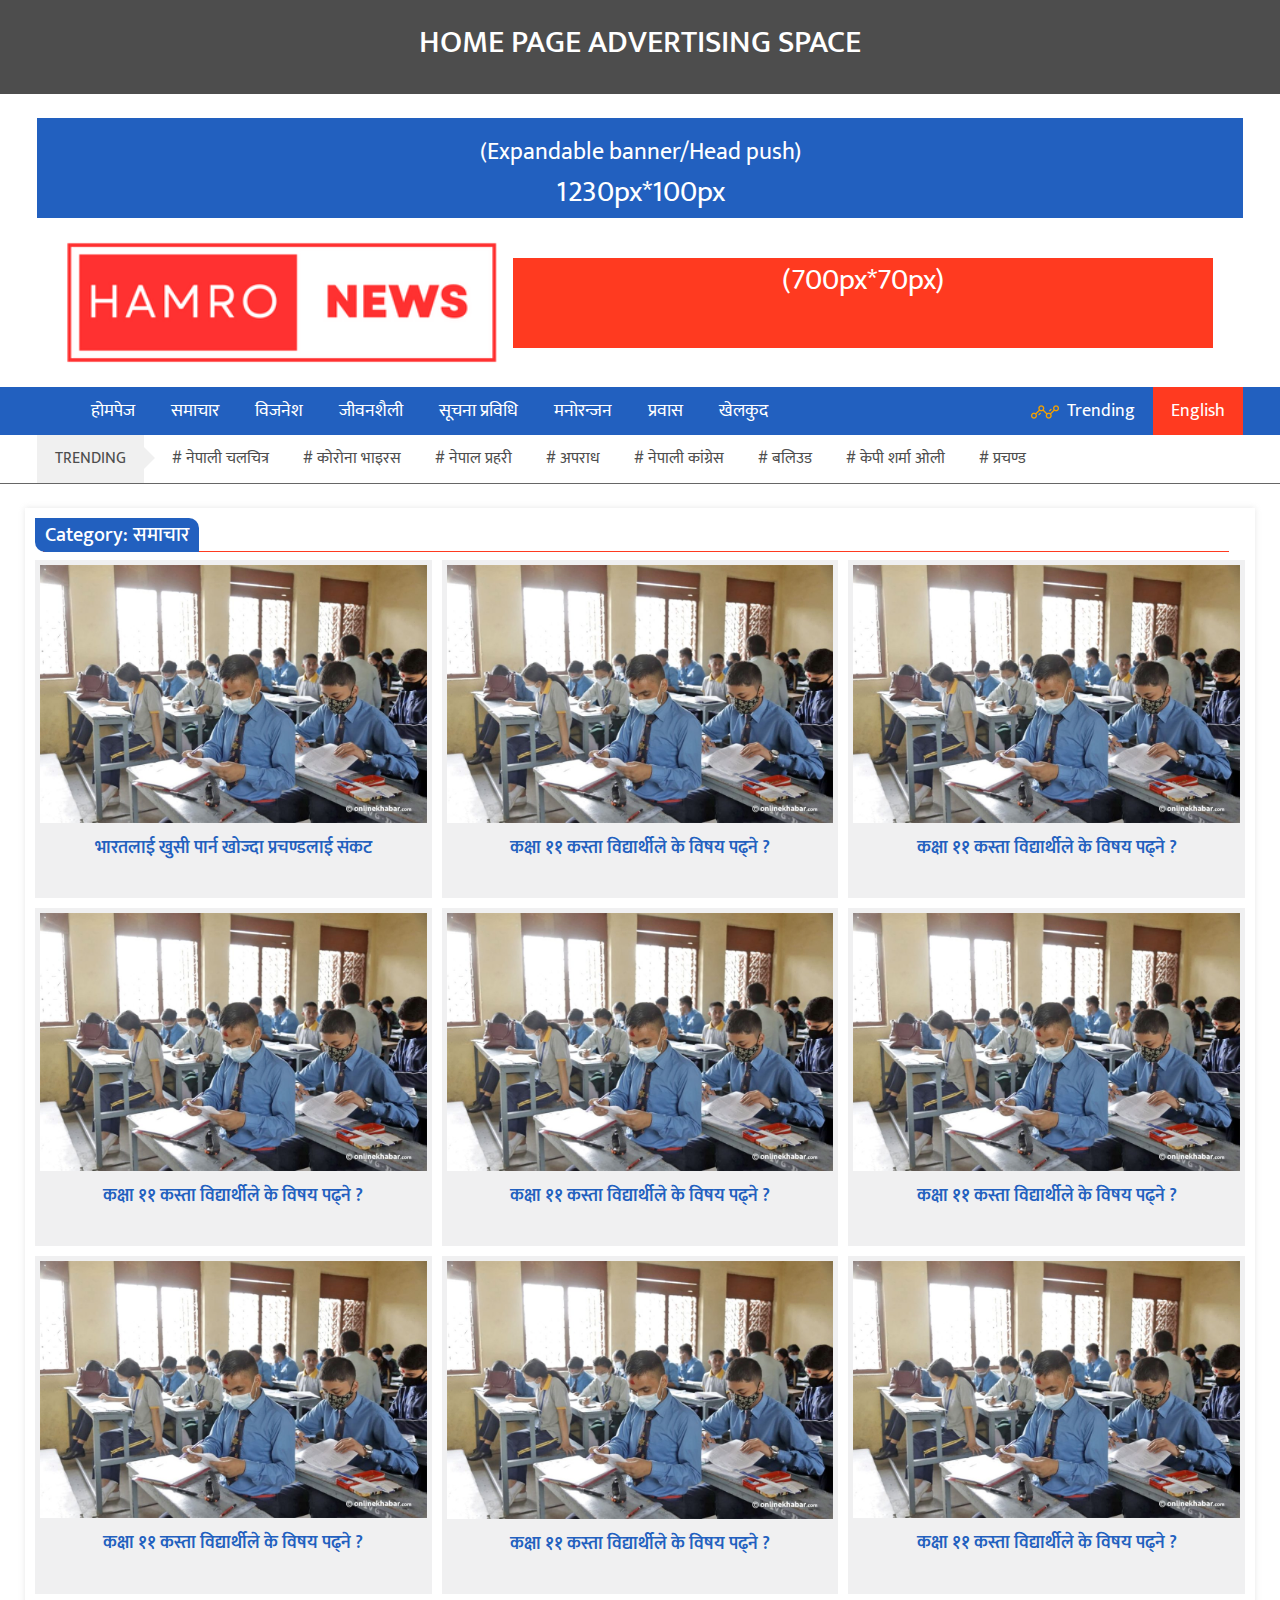
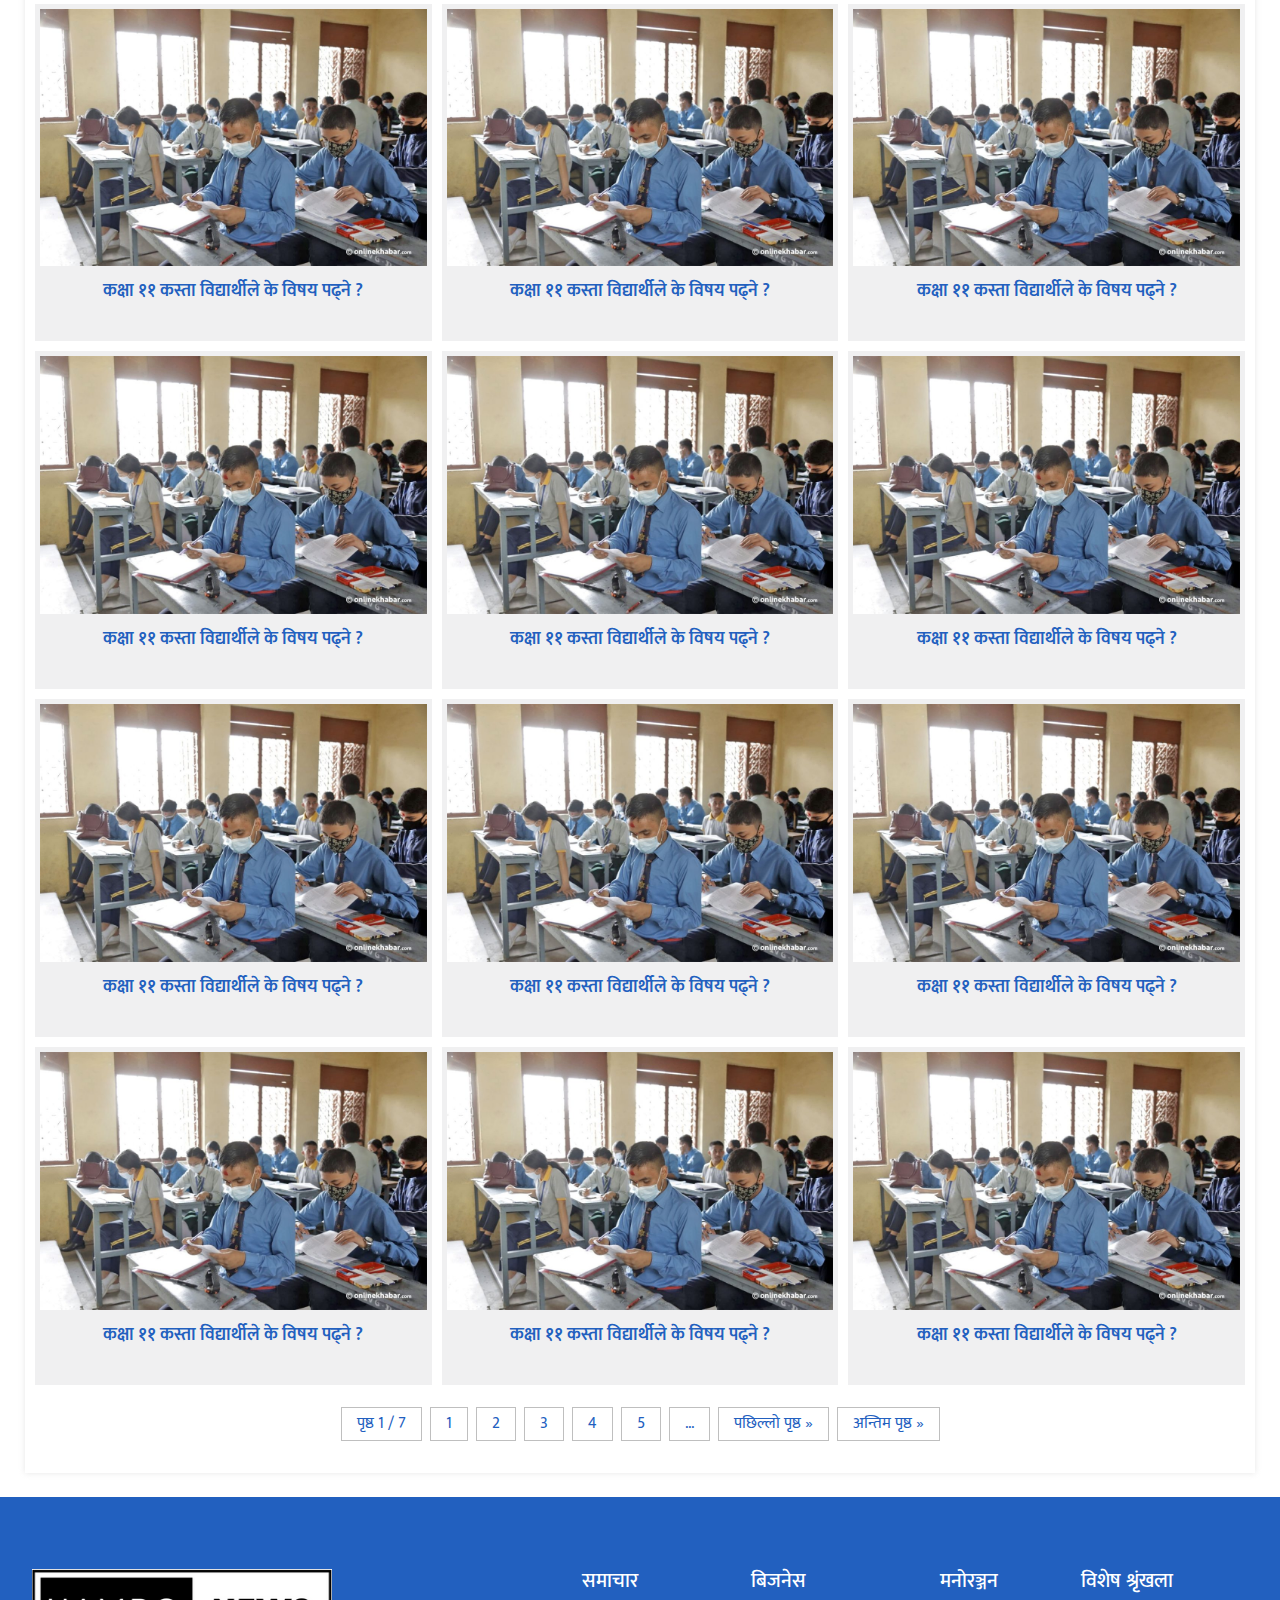
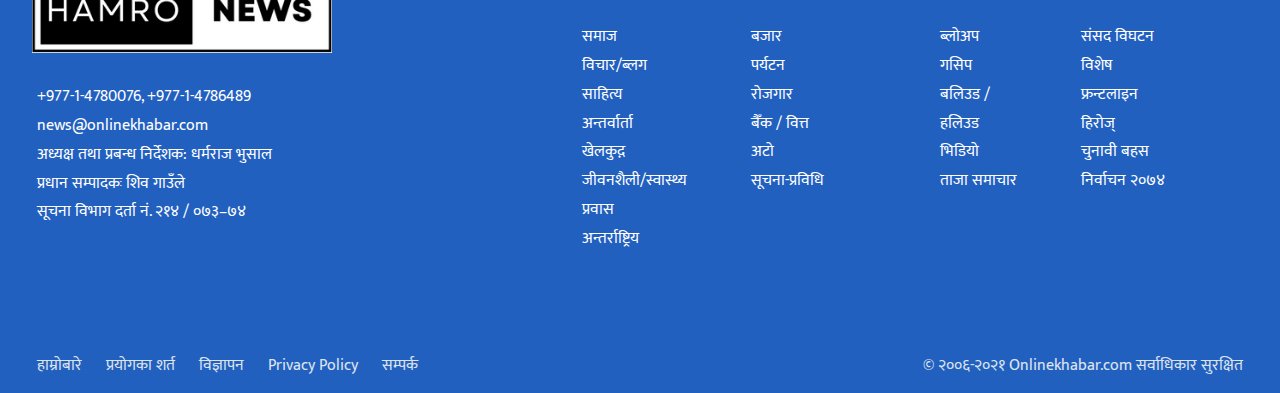
<file: samachar.html>
<!DOCTYPE html>
<html lang="en" color-scheme='light'>

<head>
    <meta charset="UTF-8">
    <meta http-equiv="X-UA-Compatible" content="IE=edge">
    <meta name="viewport" content="width=device-width, initial-scale=1.0">
    <title>News Portal</title>
    <!-- IMPORTS -->
    <link rel="preconnect" href="https://fonts.googleapis.com">
    <link rel="preconnect" href="https://fonts.gstatic.com" crossorigin>
    <link href="https://fonts.googleapis.com/css2?family=Mukta:wght@200;300;400;500;600;700;800&display=swap"
        rel="stylesheet">
    <link rel="stylesheet" href="https://use.fontawesome.com/releases/v5.15.4/css/all.css"
        integrity="sha384-DyZ88mC6Up2uqS4h/KRgHuoeGwBcD4Ng9SiP4dIRy0EXTlnuz47vAwmeGwVChigm" crossorigin="anonymous">
    <link rel="stylesheet" href="https://cdnjs.cloudflare.com/ajax/libs/OwlCarousel2/2.3.4/assets/owl.carousel.min.css"
        integrity="sha512-tS3S5qG0BlhnQROyJXvNjeEM4UpMXHrQfTGmbQ1gKmelCxlSEBUaxhRBj/EFTzpbP4RVSrpEikbmdJobCvhE3g=="
        crossorigin="anonymous" referrerpolicy="no-referrer" />
    <!-- CSS -->
    <link rel="stylesheet" href="css/style.css">
    <link rel="stylesheet" href="css\bootstrap.min.css">
</head>

<body class="custom-bg-white custom-font-mukta">
    <!-- Home Page Advertisin Space -->
    <section class="custom-bg-dark py-4 text-center mt-0">
        <div class="container custom-text-white">
            <h2>HOME PAGE ADVERTISING SPACE</h2>
        </div>
    </section>

    <!-- Header Ad Section -->
    <section class="container">
        <div class="custom-bg-primary py-3 custom-text-white custom-fs-24 custom-ad-banner-1230">
            <p class="m-0">(Expandable banner/Head push)</p>
            <p class="custom-fs-30">1230px*100px</p>
        </div>
    </section>

    
    <!-- Logo and more ad -->
    <section class="container">
        <div class="d-flex  justify-content-center align-items-center">
            <div class="logo me-3">
                <a href="index.html">
                    <div class="logo-img">
                        <img src="./assets/main-logo.png" alt="Logo Main" class="img-fluid">
                    </div>
                </a>
                <!-- <div class="date custom-fs-16 custom-text-gray text-end">
                    २८ साउन २०७८, बिहीबार
                </div> -->
            </div>
            <div
                class="custom-ad-banner-700 custom-bg-secondary d-none d-md-block text-center custom-text-white d-flex">
                <p class="custom-fs-30 m-0"> (700px*70px) </p>
            </div>
        </div>
    </section>

    <!-- Navigation Bar-->
    <nav class="navbar navbar-expand-lg custom-bg-primary custom-fs-18 p-0 sticky-top">
        <div class="container">
            <div class="bar custom-text-white" id='bar'><i class="fas fa-bars"></i></div>
            <div class="collapse navbar-collapse" id="navbarSupportedContent">
                <ul class="navbar-nav me-auto mb-2 mb-lg-0">
                    <li class="nav-item">
                        <a class="nav-link " aria-current="page" href="index.html">होमपेज</a>
                    </li>
                    <li class="nav-item">
                        <a class="nav-link active" href="samachar.html">समाचार</a>
                    </li>
                    <li class="nav-item">
                        <a class="nav-link" href="#">विजनेश</a>
                    </li>
                    <li class="nav-item">
                        <a class="nav-link" href="#">जीवनशैली</a>
                    </li>
                    <li class="nav-item">
                        <a class="nav-link" href="#">सूचना प्रविधि</a>
                    </li>
                    <li class="nav-item">
                        <a class="nav-link" href="#">मनोरन्जन</a>
                    </li>
                    <li class="nav-item">
                        <a class="nav-link" href="#">प्रवास</a>
                    </li>
                    <li class="nav-item">
                        <a class="nav-link" href="#">खेलकुद</a>
                    </li>
                </ul>
            </div>
            <div class="d-flex custom-text-white ">
                <div class="search custom-bg-light-primary custom-transtion" id='search'>
                    <i class="fas fa-search"></i>
                </div>
                <div class="your-update custom-bg-dark-primary custom-transtion" id='navUpdateBtn'>
                    <i class="far fa-clock"></i>
                </div>
                <div class="trending custom-bg-dark-primary d-flex custom-transtion" id="navTrendingBtn">
                    <div class="img me-2">
                        <img src="./assets/trendingIcon.png" alt="Trending IMAGE" />
                    </div>
                    <p class="m-0 d-none d-xl-block"> Trending</p>
                </div>
                <div class="language custom-bg-secondary custom-transtion">
                    English
                </div>
            </div>
        </div>
        <div class="search-wrap custom-bg-lightgray" id='search-wrap'>
            <div class="container">
                <form action="#" method="get">
                    <div class="row">
                        <div class="col-md-2 ">
                            <input type="date" name="from" id="from">
                        </div>
                        <div class="col-md-2 ">
                            <input type="date" name="to" id="to">
                        </div>
                        <div class="col-md-3 ">
                            <input type="text" name="keyword" id="keyword" placeholder="Keyword">
                        </div>
                        <div class="col-md-5 ">
                            <button class="btn custom-bg-dark-primary">
                                Search
                            </button>
                        </div>
                    </div>
                </form>
            </div>
        </div>
        <div class="fresh-update-wrap" id='update'>
            <div class="container">
                <div class="fresh-update">
                    <div class="nav-title">
                        ताजा अपडेट
                    </div>
                    <div class="row">
                        <div class="col-md-4">
                            <div class="generic-post-wrap">
                                <div class="d-flex">
                                    <div class="post-thumbnail me-3">
                                        <a href="#">
                                            <img src="img/Pogba-300x182.jpg" alt="img2">
                                        </a>
                                    </div>
                                    <div class="post-heading custom-fs-14 text-start p-0">
                                        <h2 class="custom-fs-20"><a href="#" class="custom-text-dark">
                                                ब्रुनो फर्नान्डेजको ह्याट्रिकमा म्यानचेष्टर युनाइटेडको शानदार जित</a>
                                        </h2>
                                        <div class="post-date d-flex justify-content-start align-items-center">
                                            <i class="far fa-clock custom-text-secondary"></i>
                                            <span class="ms-2 custom-text-gray">२७ मिनेट</span>
                                        </div>
                                    </div>
                                </div>
                            </div>
                        </div>
                        <div class="col-md-4">
                            <div class="generic-post-wrap">
                                <div class="d-flex">
                                    <div class="post-thumbnail me-3">
                                        <a href="#">
                                            <img src="img/Pogba-300x182.jpg" alt="img2">
                                        </a>
                                    </div>
                                    <div class="post-heading custom-fs-14 text-start p-0">
                                        <h2 class="custom-fs-20"><a href="#" class="custom-text-dark">
                                                ब्रुनो फर्नान्डेजको ह्याट्रिकमा म्यानचेष्टर युनाइटेडको शानदार जित</a>
                                        </h2>
                                        <div class="post-date d-flex justify-content-start align-items-center">
                                            <i class="far fa-clock custom-text-secondary"></i>
                                            <span class="ms-2 custom-text-gray">२७ मिनेट</span>
                                        </div>
                                    </div>
                                </div>
                            </div>
                        </div>
                        <div class="col-md-4">
                            <div class="generic-post-wrap">
                                <div class="d-flex">
                                    <div class="post-thumbnail me-3">
                                        <a href="#">
                                            <img src="img/Pogba-300x182.jpg" alt="img2" class="img-fluid">
                                        </a>
                                    </div>
                                    <div class="post-heading custom-fs-14 text-start p-0">
                                        <h2 class="custom-fs-20"><a href="#" class="custom-text-dark">
                                                ब्रुनो फर्नान्डेजको ह्याट्रिकमा म्यानचेष्टर युनाइटेडको शानदार जित</a>
                                        </h2>
                                        <div class="post-date d-flex justify-content-start align-items-center">
                                            <i class="far fa-clock custom-text-secondary"></i>
                                            <span class="ms-2 custom-text-gray">२७ मिनेट</span>
                                        </div>
                                    </div>
                                </div>
                            </div>
                        </div>
                    </div>
                    <div class="row">
                        <div class="col-md-4">
                            <div class="generic-post-wrap">
                                <div class="d-flex">
                                    <div class="post-thumbnail me-3">
                                        <a href="#">
                                            <img src="img/Pogba-300x182.jpg" alt="img2">
                                        </a>
                                    </div>
                                    <div class="post-heading custom-fs-14 text-start p-0">
                                        <h2 class="custom-fs-20"><a href="#" class="custom-text-dark">
                                                ब्रुनो फर्नान्डेजको ह्याट्रिकमा म्यानचेष्टर युनाइटेडको शानदार जित</a>
                                        </h2>
                                        <div class="post-date d-flex justify-content-start align-items-center">
                                            <i class="far fa-clock custom-text-secondary"></i>
                                            <span class="ms-2 custom-text-gray">२७ मिनेट</span>
                                        </div>
                                    </div>
                                </div>
                            </div>
                        </div>
                        <div class="col-md-4">
                            <div class="generic-post-wrap">
                                <div class="d-flex">
                                    <div class="post-thumbnail me-3">
                                        <a href="#">
                                            <img src="img/Pogba-300x182.jpg" alt="img2">
                                        </a>
                                    </div>
                                    <div class="post-heading custom-fs-14 text-start p-0">
                                        <h2 class="custom-fs-20"><a href="#" class="custom-text-dark">
                                                ब्रुनो फर्नान्डेजको ह्याट्रिकमा म्यानचेष्टर युनाइटेडको शानदार जित</a>
                                        </h2>
                                        <div class="post-date d-flex justify-content-start align-items-center">
                                            <i class="far fa-clock custom-text-secondary"></i>
                                            <span class="ms-2 custom-text-gray">२७ मिनेट</span>
                                        </div>
                                    </div>
                                </div>
                            </div>
                        </div>
                        <div class="col-md-4">
                            <div class="generic-post-wrap">
                                <div class="d-flex">
                                    <div class="post-thumbnail me-3">
                                        <a href="#">
                                            <img src="img/Pogba-300x182.jpg" alt="img2">
                                        </a>
                                    </div>
                                    <div class="post-heading custom-fs-14 text-start p-0">
                                        <h2 class="custom-fs-20"><a href="#" class="custom-text-dark">
                                                ब्रुनो फर्नान्डेजको ह्याट्रिकमा म्यानचेष्टर युनाइटेडको शानदार जित</a>
                                        </h2>
                                        <div class="post-date d-flex justify-content-start align-items-center">
                                            <i class="far fa-clock custom-text-secondary"></i>
                                            <span class="ms-2 custom-text-gray">२७ मिनेट</span>
                                        </div>
                                    </div>
                                </div>
                            </div>
                        </div>
                    </div>
                    <div class="closeBtn" id='updateClose'>
                        <i class="fas fa-times"></i>
                    </div>
                </div>
            </div>
        </div>
        <div class="trending-hidden" id="trendingHidden">
            <div class="container">
                <div class="trending-wrap">
                    <div class="nav-title">
                        ट्रेन्डिङ
                    </div>
                    <div class="row">
                        <div class="col-md-4">
                            <div class="side-card">
                                <div class="trending">
                                    <li class="custom-b-bottom custom-fs-18">
                                        <span class="custom-fs-50 custom-text-lightgray">१.</span>
                                        <a href="#" class="custom-text-gray custom-fw-600 ">जितेका माधव नेपालले गुमाएका
                                            अवसर !</a>
                                    </li>
                                </div>
                            </div>
                        </div>
                        <div class="col-md-4">
                            <div class="side-card">
                                <div class="trending">
                                    <li class="custom-b-bottom custom-fs-18">
                                        <span class="custom-fs-50 custom-text-lightgray">२.</span>
                                        <a href="#" class="custom-text-gray custom-fw-600 ">जितेका माधव नेपालले गुमाएका
                                            अवसर !</a>
                                    </li>
                                </div>
                            </div>
                        </div>
                        <div class="col-md-4">
                            <div class="side-card">
                                <div class="trending">
                                    <li class="custom-b-bottom custom-fs-18">
                                        <span class="custom-fs-50 custom-text-lightgray">३.</span>
                                        <a href="#" class="custom-text-gray custom-fw-600 ">जितेका माधव नेपालले गुमाएका
                                            अवसर !</a>
                                    </li>
                                </div>
                            </div>
                        </div>
                    </div>
                    <div class="row">
                        <div class="col-md-4">
                            <div class="side-card">
                                <div class="trending">
                                    <li class="custom-b-bottom custom-fs-18">
                                        <span class="custom-fs-50 custom-text-lightgray">४.</span>
                                        <a href="#" class="custom-text-gray custom-fw-600 ">जितेका माधव नेपालले गुमाएका
                                            अवसर !</a>
                                    </li>
                                </div>
                            </div>
                        </div>
                        <div class="col-md-4">
                            <div class="side-card">
                                <div class="trending">
                                    <li class="custom-b-bottom custom-fs-18">
                                        <span class="custom-fs-50 custom-text-lightgray">५.</span>
                                        <a href="#" class="custom-text-gray custom-fw-600 ">जितेका माधव नेपालले गुमाएका
                                            अवसर !</a>
                                    </li>
                                </div>
                            </div>
                        </div>
                        <div class="col-md-4">
                            <div class="side-card">
                                <div class="trending">
                                    <li class="custom-b-bottom custom-fs-18">
                                        <span class="custom-fs-50 custom-text-lightgray">६.</span>
                                        <a href="#" class="custom-text-gray custom-fw-600 ">जितेका माधव नेपालले गुमाएका
                                            अवसर !</a>
                                    </li>
                                </div>
                            </div>
                        </div>
                    </div>
                    <div class="row">
                        <div class="col-md-4">
                            <div class="side-card">
                                <div class="trending">
                                    <li class="custom-b-bottom custom-fs-18">
                                        <span class="custom-fs-50 custom-text-lightgray">७.</span>
                                        <a href="#" class="custom-text-gray custom-fw-600 ">जितेका माधव नेपालले गुमाएका
                                            अवसर !</a>
                                    </li>
                                </div>
                            </div>
                        </div>
                        <div class="col-md-4">
                            <div class="side-card">
                                <div class="trending">
                                    <li class="custom-b-bottom custom-fs-18">
                                        <span class="custom-fs-50 custom-text-lightgray">८.</span>
                                        <a href="#" class="custom-text-gray custom-fw-600 ">जितेका माधव नेपालले गुमाएका
                                            अवसर !</a>
                                    </li>
                                </div>
                            </div>
                        </div>
                        <div class="col-md-4">
                            <div class="side-card">
                                <div class="trending">
                                    <li class="custom-b-bottom custom-fs-18">
                                        <span class="custom-fs-50 custom-text-lightgray">९.</span>
                                        <a href="#" class="custom-text-gray custom-fw-600 ">जितेका माधव नेपालले गुमाएका
                                            अवसर !</a>
                                    </li>
                                </div>
                            </div>
                        </div>
                    </div>
                    <div class="row">
                        <div class="col-md-4">
                            <div class="side-card">
                                <div class="trending">
                                    <li class="custom-b-bottom custom-fs-18">
                                        <span class="custom-fs-50 custom-text-lightgray">१०.</span>
                                        <a href="#" class="custom-text-gray custom-fw-600 ">जितेका माधव नेपालले गुमाएका
                                            अवसर !</a>
                                    </li>
                                </div>
                            </div>
                        </div>
                        <div class="col-md-4">
                            <div class="side-card">
                                <div class="trending">
                                    <li class="custom-b-bottom custom-fs-18">
                                        <span class="custom-fs-50 custom-text-lightgray">११.</span>
                                        <a href="#" class="custom-text-gray custom-fw-600 ">जितेका माधव नेपालले गुमाएका
                                            अवसर !</a>
                                    </li>
                                </div>
                            </div>
                        </div>
                        <div class="col-md-4">
                            <div class="side-card">
                                <div class="trending">
                                    <li class="custom-b-bottom custom-fs-18">
                                        <span class="custom-fs-50 custom-text-lightgray">१२.</span>
                                        <a href="#" class="custom-text-gray custom-fw-600 ">जितेका माधव नेपालले गुमाएका
                                            अवसर !</a>
                                    </li>
                                </div>
                            </div>
                        </div>
                    </div>
                    <div class="closeBtn" id='trendingClose'>
                        <i class="fas fa-times"></i>
                    </div>
                </div>
            </div>
        </div>
            <div class="slide-nav" id="slide-menu">
                <div class="slide-menu" id="menu">
                    <ul class="menu">
                        <a href="index.html">
                            <li >होमपेज</li>
                        </a>
                        <a href="samachar.html">
                            <li class="active">समाचार</li>
                        </a>
                        <a href="business.html">
                            <li>विजनेश</li>
                        </a>
                        <a href="lifestyle.html">
                            <li>जीवनशैली</li>
                        </a>
                        <a href="suchana.html">
                            <li>सूचना प्रविधि</li>
                        </a>
                        <a href="entertaiment.html">
                            <li>मनोरन्जन</li>
                        </a>
                        <a href="prabesh.html">
                            <li>प्रवास</li>
                        </a>
                        <a href="sports.html">
                            <li>खेलकुद</li>
                        </a>
                    </ul>
                </div>
                <i class="fas fa-arrow-left left-arrow" id="left-arrow"></i>
                <div class="black-layer" id="layer">
                </div>

            </div>

        </div>
    </nav>

    <!-- Trending Breadcrum -->
    <nav style="--bs-breadcrumb-divider: '';" aria-label="breadcrumb" class="custom-b-bottom d-none d-lg-block">
        <div class="container">
            <ol class="breadcrumb custom-fs-16 custom-text-dark m-0">
                <li class="breadcrumb-item title" aria-current="page">TRENDING</li>
                <li class="breadcrumb-item"><a href="#"># नेपाली चलचित्र</a></li>
                <li class="breadcrumb-item "><a href="#"># कोरोना भाइरस</a></li>
                <li class="breadcrumb-item"><a href="#"># नेपाल प्रहरी</a></li>
                <li class="breadcrumb-item"><a href="#"># अपराध</a></li>
                <li class="breadcrumb-item"><a href="#"># नेपाली कांग्रेस</a></li>
                <li class="breadcrumb-item"><a href="#"># बलिउड</a></li>
                <li class="breadcrumb-item"><a href="#"># केपी शर्मा ओली</a></li>
                <li class="breadcrumb-item"><a href="#"># प्रचण्ड</a></li>
            </ol>
        </div>
    </nav>

    <!-- Categories Section -->
    <section class="categories-wrap">
        <div class="container">
            <div class="cat-heading">
                <h2 class="custom-bg-primary custom-text-white custom-fs-20">
                    Category: <span>समाचार</span></h2>
            </div>
            <div class="categories">
                <div class="cat-article">
                    <a href="#">
                        <div class="img-wrap">
                            <img src="./assets/SEE-2079.jpg" alt="" class="img-fluid">
                        </div>
                        <div class="article-title">
                            <h2 class="custom-fw-600 custom-fs-18">
                               <a href="#">
                                भारतलाई खुसी पार्न खोज्दा प्रचण्डलाई संकट
                                </a>
                            </h2>
                        </div>
                    </a>
                    
                </div>
                <div class="cat-article">
                    <a href="#">
                        <div class="img-wrap">
                            <img src="./assets/SEE-2079.jpg" alt="" class="img-fluid">
                        </div>
                        <div class="article-title">
                            <h2 class="custom-fw-600 custom-fs-18">
                               <a href="#">

                                   कक्षा ११ कस्ता विद्यार्थीले के विषय पढ्ने ?
                                </a>
                            </h2>
                        </div>
                    </a>
                    
                </div>
                <div class="cat-article">
                    <a href="#">
                        <div class="img-wrap">
                            <img src="./assets/SEE-2079.jpg" alt="" class="img-fluid">
                        </div>
                        <div class="article-title">
                            <h2 class="custom-fw-600 custom-fs-18">
                               <a href="#">

                                   कक्षा ११ कस्ता विद्यार्थीले के विषय पढ्ने ?
                                </a>
                            </h2>
                        </div>
                    </a>
                    
                </div>
                <div class="cat-article">
                    <a href="#">
                        <div class="img-wrap">
                            <img src="./assets/SEE-2079.jpg" alt="" class="img-fluid">
                        </div>
                        <div class="article-title">
                            <h2 class="custom-fw-600 custom-fs-18">
                               <a href="#">

                                   कक्षा ११ कस्ता विद्यार्थीले के विषय पढ्ने ?
                                </a>
                            </h2>
                        </div>
                    </a>
                    
                </div>
                <div class="cat-article">
                    <a href="#">
                        <div class="img-wrap">
                            <img src="./assets/SEE-2079.jpg" alt="" class="img-fluid">
                        </div>
                        <div class="article-title">
                            <h2 class="custom-fw-600 custom-fs-18">
                               <a href="#">

                                   कक्षा ११ कस्ता विद्यार्थीले के विषय पढ्ने ?
                                </a>
                            </h2>
                        </div>
                    </a>
                    
                </div>
                <div class="cat-article">
                    <a href="#">
                        <div class="img-wrap">
                            <img src="./assets/SEE-2079.jpg" alt="" class="img-fluid">
                        </div>
                        <div class="article-title">
                            <h2 class="custom-fw-600 custom-fs-18">
                               <a href="#">

                                   कक्षा ११ कस्ता विद्यार्थीले के विषय पढ्ने ?
                                </a>
                            </h2>
                        </div>
                    </a>
                    
                </div>
                <div class="cat-article">
                    <a href="#">
                        <div class="img-wrap">
                            <img src="./assets/SEE-2079.jpg" alt="" class="img-fluid">
                        </div>
                        <div class="article-title">
                            <h2 class="custom-fw-600 custom-fs-18">
                               <a href="#">

                                   कक्षा ११ कस्ता विद्यार्थीले के विषय पढ्ने ?
                                </a>
                            </h2>
                        </div>
                    </a>
                    
                </div>
                <div class="cat-article">
                    <a href="#">
                        <div class="img-wrap">
                            <img src="./assets/SEE-2079.jpg" alt="" class="img-fluid">
                        </div>
                        <div class="article-title">
                            <h2 class="custom-fw-600 custom-fs-18">
                               <a href="#">

                                   कक्षा ११ कस्ता विद्यार्थीले के विषय पढ्ने ?
                                </a>
                            </h2>
                        </div>
                    </a>
                    
                </div>
                <div class="cat-article">
                    <a href="#">
                        <div class="img-wrap">
                            <img src="./assets/SEE-2079.jpg" alt="" class="img-fluid">
                        </div>
                        <div class="article-title">
                            <h2 class="custom-fw-600 custom-fs-18">
                               <a href="#">

                                   कक्षा ११ कस्ता विद्यार्थीले के विषय पढ्ने ?
                                </a>
                            </h2>
                        </div>
                    </a>
                    
                </div>
                <div class="cat-article">
                    <a href="#">
                        <div class="img-wrap">
                            <img src="./assets/SEE-2079.jpg" alt="" class="img-fluid">
                        </div>
                        <div class="article-title">
                            <h2 class="custom-fw-600 custom-fs-18">
                               <a href="#">

                                   कक्षा ११ कस्ता विद्यार्थीले के विषय पढ्ने ?
                                </a>
                            </h2>
                        </div>
                    </a>
                    
                </div>
                <div class="cat-article">
                    <a href="#">
                        <div class="img-wrap">
                            <img src="./assets/SEE-2079.jpg" alt="" class="img-fluid">
                        </div>
                        <div class="article-title">
                            <h2 class="custom-fw-600 custom-fs-18">
                               <a href="#">

                                   कक्षा ११ कस्ता विद्यार्थीले के विषय पढ्ने ?
                                </a>
                            </h2>
                        </div>
                    </a>
                    
                </div>
                <div class="cat-article">
                    <a href="#">
                        <div class="img-wrap">
                            <img src="./assets/SEE-2079.jpg" alt="" class="img-fluid">
                        </div>
                        <div class="article-title">
                            <h2 class="custom-fw-600 custom-fs-18">
                               <a href="#">

                                   कक्षा ११ कस्ता विद्यार्थीले के विषय पढ्ने ?
                                </a>
                            </h2>
                        </div>
                    </a>
                    
                </div>
                <div class="cat-article">
                    <a href="#">
                        <div class="img-wrap">
                            <img src="./assets/SEE-2079.jpg" alt="" class="img-fluid">
                        </div>
                        <div class="article-title">
                            <h2 class="custom-fw-600 custom-fs-18">
                               <a href="#">

                                   कक्षा ११ कस्ता विद्यार्थीले के विषय पढ्ने ?
                                </a>
                            </h2>
                        </div>
                    </a>
                    
                </div>
                <div class="cat-article">
                    <a href="#">
                        <div class="img-wrap">
                            <img src="./assets/SEE-2079.jpg" alt="" class="img-fluid">
                        </div>
                        <div class="article-title">
                            <h2 class="custom-fw-600 custom-fs-18">
                               <a href="#">

                                   कक्षा ११ कस्ता विद्यार्थीले के विषय पढ्ने ?
                                </a>
                            </h2>
                        </div>
                    </a>
                    
                </div>
                <div class="cat-article">
                    <a href="#">
                        <div class="img-wrap">
                            <img src="./assets/SEE-2079.jpg" alt="" class="img-fluid">
                        </div>
                        <div class="article-title">
                            <h2 class="custom-fw-600 custom-fs-18">
                               <a href="#">

                                   कक्षा ११ कस्ता विद्यार्थीले के विषय पढ्ने ?
                                </a>
                            </h2>
                        </div>
                    </a>
                    
                </div>
                <div class="cat-article">
                    <a href="#">
                        <div class="img-wrap">
                            <img src="./assets/SEE-2079.jpg" alt="" class="img-fluid">
                        </div>
                        <div class="article-title">
                            <h2 class="custom-fw-600 custom-fs-18">
                               <a href="#">

                                   कक्षा ११ कस्ता विद्यार्थीले के विषय पढ्ने ?
                                </a>
                            </h2>
                        </div>
                    </a>
                    
                </div>
                <div class="cat-article">
                    <a href="#">
                        <div class="img-wrap">
                            <img src="./assets/SEE-2079.jpg" alt="" class="img-fluid">
                        </div>
                        <div class="article-title">
                            <h2 class="custom-fw-600 custom-fs-18">
                               <a href="#">

                                   कक्षा ११ कस्ता विद्यार्थीले के विषय पढ्ने ?
                                </a>
                            </h2>
                        </div>
                    </a>
                    
                </div>
                <div class="cat-article">
                    <a href="#">
                        <div class="img-wrap">
                            <img src="./assets/SEE-2079.jpg" alt="" class="img-fluid">
                        </div>
                        <div class="article-title">
                            <h2 class="custom-fw-600 custom-fs-18">
                               <a href="#">

                                   कक्षा ११ कस्ता विद्यार्थीले के विषय पढ्ने ?
                                </a>
                            </h2>
                        </div>
                    </a>
                    
                </div>
                <div class="cat-article">
                    <a href="#">
                        <div class="img-wrap">
                            <img src="./assets/SEE-2079.jpg" alt="" class="img-fluid">
                        </div>
                        <div class="article-title">
                            <h2 class="custom-fw-600 custom-fs-18">
                               <a href="#">

                                   कक्षा ११ कस्ता विद्यार्थीले के विषय पढ्ने ?
                                </a>
                            </h2>
                        </div>
                    </a>
                    
                </div>
                <div class="cat-article">
                    <a href="#">
                        <div class="img-wrap">
                            <img src="./assets/SEE-2079.jpg" alt="" class="img-fluid">
                        </div>
                        <div class="article-title">
                            <h2 class="custom-fw-600 custom-fs-18">
                               <a href="#">

                                   कक्षा ११ कस्ता विद्यार्थीले के विषय पढ्ने ?
                                </a>
                            </h2>
                        </div>
                    </a>
                    
                </div>
                <div class="cat-article">
                    <a href="#">
                        <div class="img-wrap">
                            <img src="./assets/SEE-2079.jpg" alt="" class="img-fluid">
                        </div>
                        <div class="article-title">
                            <h2 class="custom-fw-600 custom-fs-18">
                               <a href="#">
                                कक्षा ११ कस्ता विद्यार्थीले के विषय पढ्ने ?
                                </a>
                            </h2>
                        </div>
                    </a>
                    
                </div>
            </div>

            <div class="page-nav">
                <span>पृष्ठ 1 / 7</span>
                <a href="#">1</a>
                <a href="#">2</a>
                <a href="#">3</a>
                <a href="#">4</a>
                <a href="#">5</a>
                <span>...</span>
                <a href="#">पछिल्लो पृष्ठ »</a>
                <a href="#">अन्तिम पृष्ठ »</a>
            </div>
        </div>
    </section>

     <!-- Footer -->
     <footer class="custom-bg-primary custom-text-lightgray footer">
        <div class="container">
            <div class="top-footer">
                <div class="row">
                    <div class="col-md-5 d-flex">
                        <div class="ftrlogo d-none d-sm-block">
                            <a href="index.html">
                                <img src="./assets/okAuthor.png" alt="" srcset="">
                            </a>
                        </div>
                        <div class="footer-content">
                            <div class="footer-title">
                                <div class="img-wrap">
                                    <a href="index.html">
                                        <img src="./assets/footer-logo.png" alt="">
                                    </a>
                                </div>
                            </div>
                            <p class="footer-contactifo custom-fs-16">
                                +977-1-4780076, +977-1-4786489
                                <br>
                                news@onlinekhabar.com
                                <br>
                                अध्यक्ष तथा प्रबन्ध निर्देशक: धर्मराज भुसाल
                                <br>
                                प्रधान सम्पादकः शिव गाउँले
                                <br>
                                सूचना विभाग दर्ता नं. २१४ / ०७३–७४
                                <br>
                            </p>
                            <ul class="footer-social d-flex">
                                <li>
                                    <a href="#"><i class="fab fa-facebook-f"></i></a>
                                </li>
                                <li>
                                    <a href="#"><i class="fab fa-twitter"></i></a>
                                </li>
                                <li>
                                    <a href="newsdetail.html"><i class="fab fa-instagram"></i></a>
                                </li>
                                <li>
                                    <a href="newsdetail.html"><i class="fab fa-viber"></i></a>
                                </li>
                            </ul>
                        </div>
                    </div>
                    <div class="col-md-7">
                        <div class="row">
                            <div class="col-sm-6 d-flex">
                                <div class="footer-items">
                                    <h2>समाचार</h2>
                                    <ul class="footer-links">
                                        <li><a href="#">समाज</a> </li>
                                        <li><a href="#">विचार/ब्लग</a> </li>
                                        <li><a href="#">साहित्य</a> </li>
                                        <li><a href="#">अन्तर्वार्ता</a> </li>
                                        <li><a href="#">खेलकुद़़</a> </li>
                                        <li><a href="#">जीवनशैली/स्वास्थ्य</a> </li>
                                        <li><a href="#">प्रवास</a> </li>
                                        <li><a href="">अन्तर्राष्ट्रिय</a> </li>
                                    </ul>
                                </div>
                                <div class="footer-items">
                                    <h2>बिजनेस</h2>
                                    <ul class="footer-links">
                                        <li><a href="#">बजार</a> </li>
                                        <li><a href="#">पर्यटन</a> </li>
                                        <li><a href="#">रोजगार</a> </li>
                                        <li><a href="#">बैँक / वित्त</a> </li>
                                        <li><a href="#">अटो</a> </li>
                                        <li><a href="#">सूचना-प्रविधि</a> </li>
                                    </ul>
                                </div>
                            </div>
                            <div class="col-sm-6 d-flex">
                                <div class="footer-items">
                                    <h2>मनोरञ्जन</h2>
                                    <ul class="footer-links">
                                        <li><a href="#">
                                                ब्लोअप</li>
                                        </a>
                                        <li><a href="#">

                                                गसिप</li>
                                        </a>
                                        <li><a href="#">

                                                बलिउड /</li>
                                        </a>
                                        <li><a href="#">

                                                हलिउड</li>
                                        </a>
                                        <li><a href="#">

                                                भिडियो</li>
                                        </a>
                                        <li><a href="#">

                                                ताजा समाचार</li>
                                        </a>
                                    </ul>
                                </div>
                                <div class="footer-items">
                                    <h2>विशेष श्रृंखला</h2>
                                    <ul class="footer-links">
                                        <li><a href="#">

                                                संसद विघटन</li>
                                        </a>
                                        <li><a href="#">

                                                विशेष</li>
                                        </a>
                                        <li><a href="#">

                                                फ्रन्टलाइन</li>
                                        </a>
                                        <li><a href="#">

                                                हिरोज्</li>
                                        </a>
                                        <li><a href="#">

                                                चुनावी बहस</li>
                                        </a>
                                        <li><a href="#">

                                                निर्वाचन २०७४</li>
                                        </a>
                                    </ul>
                                </div>
                            </div>
                        </div>
                    </div>
                </div>
            </div>

        </div>
        <div class="bottom-footer custom-bg-dark-primary">
            <div class="container">
                <div class="row">
                    <div class="col-md-6">
                        <a href="/about-us/">हाम्रोबारे</a> <a href="#">प्रयोगका शर्त </a> <a
                            href="/advertise-with-us/">विज्ञापन</a> <a href="/privacy-policy/">Privacy Policy</a> <a
                            href="/contact-us/">सम्पर्क</a>
                    </div>
                    <div class="col-md-6 text-start text-md-end">
                        <p >© २००६-२०२१ Onlinekhabar.com सर्वाधिकार सुरक्षित
                        </p>
                    </div>
                </div>
            </div>
        </div>
    </footer>
    <!-- JS -->
    <script src="https://cdnjs.cloudflare.com/ajax/libs/jquery/3.6.0/jquery.min.js"
        integrity="sha512-894YE6QWD5I59HgZOGReFYm4dnWc1Qt5NtvYSaNcOP+u1T9qYdvdihz0PPSiiqn/+/3e7Jo4EaG7TubfWGUrMQ=="
        crossorigin="anonymous" referrerpolicy="no-referrer"></script>
    <script src="js/bootstrap.bundle.js"></script>
    <script src="https://cdnjs.cloudflare.com/ajax/libs/OwlCarousel2/2.3.4/owl.carousel.min.js"
        integrity="sha512-bPs7Ae6pVvhOSiIcyUClR7/q2OAsRiovw4vAkX+zJbw3ShAeeqezq50RIIcIURq7Oa20rW2n2q+fyXBNcU9lrw=="
        crossorigin="anonymous" referrerpolicy="no-referrer"></script>
    <script src="js/app.js" defer></script>
</body>

</html>
</file>
<file: css/style.css>
:root {
  /* Colors */
  --custom-primary: #2260bf;
  --custom-dark-primary: #2260bf;
  --custom-light-primary: #2260bf;
  --custom-secondary: #ff3a20;
  --custom-white: #fff;
  --custom-lightgray: #dee4ee;
  --custom-darkgray: #ffffff3d;
  --custom-dark: #4d4d4d;
  --custom-gray: rgba(0, 0, 0, 0.6);
  --custom-light: #f4f8fb;
  --custom-black: #000000cc;
  --custom-white-2: #fff;

  /* transition */
  --custom-transition: all 300ms ease;
  /* Fonts */
  --custom-font-mukta: "Mukta", sans-serif;

  --custom-fs-12: 12px;
  --custom-fs-14: 14px;
  --custom-fs-16: 16px;
  --custom-fs-18: 18px;
  --custom-fs-20: 20px;
  --custom-fs-22: 22px;
  --custom-fs-24: 24px;
  --custom-fs-25: 25px;
  --custom-fs-28: 28px;
  --custom-fs-30: 30px;
  --custom-fs-35: 35px;
  --custom-fs-40: 40px;
  --custom-fs-50: 50px;
  --custom-fs-64: 64px;
  --custom-fs-75: 75px;
  --custom-fs-140: 140px;

  --custom-fw-200: 200;
  --custom-fw-300: 300;
  --custom-fw-400: 400;
  --custom-fw-500: 500;
  --custom-fw-600: 600;
  --custom-fw-700: 700;
  --custom-fw-800: 800;

  --custom-bs: 0 0 18px rgba(0, 0, 0, 10%);
}

/* Dark Mode Color  */
[color-scheme= 'dark']{
  --custom-primary: #6d6d6d;
  --custom-dark-primary: #777777;
  --custom-light-primary: #555555;
  --custom-secondary: #db4733;
  --custom-white: #313131;
  --custom-lightgray: #4d4d4d;
  --custom-darkgray: #ffffff3d;
  --custom-dark: #b3b3b3;
  --custom-gray: rgb(179, 179, 179);
  --custom-light: #242526;
  --custom-black: #6e6e6e !important;
  --custom-white-2: rgb(201, 201, 201);

  --custom-bs: 0 0 18px #171717;
}

/* Light Mode Color  */
[color-scheme= 'light']{
  /* --custom-primary: linear-gradient(to right, #005272, #16bbe4, #45d4ff, #6dd4fa, #006993); */
  --custom-primary: #2260bf;
  --custom-dark-primary: #2260bf;
  --custom-light-primary: #2260bf;
  --custom-secondary: #ff3a20;
  --custom-white: #fff;
  --custom-lightgray: #dee4ee;
  --custom-darkgray: #ffffff3d;
  --custom-dark: #4d4d4d;
  --custom-gray: rgba(0, 0, 0, 0.6);
  --custom-light: #f4f8fb;
  --custom-black: #000000cc;
  --custom-white-2: #fff;

  --custom-bs: 0 0 18px rgba(0, 0, 0, 10%);
}

/* Custom Classes */
.theme-animation{
  animation-name: theme;
  animation-duration: 500ms;
  animation-iteration-count: 1;
  animation-timing-function: ease;
}

@keyframes theme {
  0% {
    transform: translateY(2px);
  }
  10% {
    transform: translateY(0px);
  }
  50% {
    transform: translateY(-5px);
  }
  90% {
    transform: translateY(2px);
  }
  100% {
    transform: translateY(0px);
  }
}
.custom-sticky-side{
  position: sticky;
  top: 50px;
}
.news-wrap {
  margin-right: 30px;
}
.custom-bs {
  box-shadow: var(--custom-bs);
}
.d-grid {
  display: grid;
  grid-template-columns: 2fr repeat(2, 1fr);
  grid-gap: 20px;
}
.custom-transtion {
  transition: var(--custom-transition);
}
.custom-bg-primary {
  background: var(--custom-primary);
}
.custom-bg-dark-primary {
  background: var(--custom-dark-primary);
}
.custom-bg-secondary {
  background: var(--custom-secondary);
}
.custom-bg-white {
  background: var(--custom-white) !important;
}
.custom-bg-darkgray {
  background: var(--custom-darkgray);
}
.custom-bg-lightgray {
  background: var(--custom-lightgray) !important;
}
.custom-bg-gray {
  background: var(--custom-gray);
}
.custom-bg-darkgray {
  background: var(--custom-darkgray);
}
.custom-bg-dark {
  background: var(--custom-dark);
}
.custom-bg-light-primary {
  background: var(--custom-light-primary);
}
.custom-bg-light {
  background: var(--custom-light) !important;
}
.custom-bg-black {
  background: var(--custom-black) !important;
}
.custom-font-mukta {
  font-family: var(--custom-font-mukta) !important;
}
.custom-text-primary {
  color: var(--custom-primary) !important;
}
.custom-text-dark-primary {
  color: var(--custom-primary);
}
.custom-text-secondary {
  color: var(--custom-secondary);
}
.more {
  display: block;
}
.custom-text-lightgray {
  color: var(--custom-lightgray) !important;
}
.custom-text-gray {
  color: var(--custom-gray) !important;
}
.custom-text-dark {
  color: var(--custom-dark);
}
.custom-text-white {
  color: var(--custom-white);
}
.custom-text-light {
  color: var(--custom-light);
}
.custom-fs-12 {
  font-size: var(--custom-fs-12);
}
.custom-fs-14 {
  font-size: var(--custom-fs-14);
}
.custom-fs-16 {
  font-size: var(--custom-fs-16);
}
.custom-fs-18 {
  font-size: var(--custom-fs-18);
}
.custom-fs-20 {
  font-size: var(--custom-fs-20);
}
.custom-fs-22 {
  font-size: var(--custom-fs-22);
}
.custom-fs-24 {
  font-size: var(--custom-fs-24);
}
.custom-fs-25 {
  font-size: var(--custom-fs-25);
}
.custom-fs-28 {
  font-size: var(--custom-fs-28);
}
.custom-fs-30 {
  font-size: var(--custom-fs-30);
}
.custom-fs-35 {
  font-size: var(--custom-fs-35);
}
.custom-fs-40 {
  font-size: var(--custom-fs-40);
}
.custom-fs-50 {
  font-size: var(--custom-fs-50);
}
.custom-fs-64 {
  font-size: var(--custom-fs-64);
}
.custom-fs-75 {
  font-size: var(--custom-fs-75);
}
.custom-fs-140 {
  font-size: var(--custom-fs-140);
}

.custom-fw-200 {
  font-weight: var(--custom-fw-200) !important;
}
.custom-fw-300 {
  font-weight: var(--custom-fw-300) !important;
}
.custom-fw-400 {
  font-weight: var(--custom-fw-400) !important;
}
.custom-fw-500 {
  font-weight: var(--custom-fw-500) !important;
}
.custom-fw-600 {
  font-weight: var(--custom-fw-600) !important;
}
.custom-fw-700 {
  font-weight: var(--custom-fw-700) !important;
}
.custom-fw-800 {
  font-weight: var(--custom-fw-800) !important;
}
section {
  margin: 1.5em 0;
  padding: 0;
}
.custom-ad-banner-1230 {
  text-align: center;
  max-width: 1230px;
  height: 100px;
}
.container {
  max-width: 1230px !important;
}
.custom-ad-banner-700 {
  width: 700px;
  max-width: 700px !important;
  height: 90px;
}
.custom-ad-banner-900 {
  max-width: 900px !important;
  height: 100px;
  text-align: center;
}
.custom-ad-banner-610 {
  max-width: 610px !important;
  height: 100px;
  text-align: center;
}
.custom-b-bottom {
  border-bottom: 1px solid var(--custom-gray);
}
.custom-b-bottom-gray {
  border-bottom: solid 1px rgba(0, 0, 0, 0.08);
}
.relative {
  position: relative;
}
.custom-b-before:before {
  content: "";
  position: absolute;
  left: 10%;
  bottom: 0;
  height: 1px;
  width: 80%;
  background-color: var(--custom-gray);
}
.aside-ad-300-250 {
  width: 300px;
  max-width: 300px;
  height: 250px;
  margin-bottom: 10px;
  color: var(--custom-white);
  text-align: center;
  font-size: 20px;
  line-height: 150px;
}
.aside-ad-300-200 {
  width: 300px;
  max-width: 300px;
  height: 200px;
  margin-bottom: 10px;
  color: var(--custom-white);
  text-align: center;
  font-size: 20px;
  line-height: 150px;
}
.aside-ad-300-150 {
  width: 300px;
  max-width: 300px;
  height: 150px;
  margin-bottom: 10px;
  color: var(--custom-white);
  text-align: center;
  font-size: 20px;
  line-height: 150px;
}
.aside-ad-300-125 {
  width: 300px;
  max-width: 300px;
  height: 125px;
  margin-bottom: 10px;
  color: var(--custom-white);
  text-align: center;
  font-size: 20px;
  line-height: 150px;
}
.aside-ad-250-250 {
  width: 250px;
  max-width: 250px;
  height: 250px;
  margin-bottom: 10px;
  color: var(--custom-white);
  text-align: center;
  font-size: 20px;
  line-height: 150px;
}
a {
  text-decoration: none !important;
  transition: var(--custom-transition);
}
a:hover {
  color: var(--custom-primary);
}
.flex-box {
  display: flex;
  justify-content: space-between;
}
/* ----------------------------- */
.logo {
  width: 430px;
}
.date {
  margin-right: 30px;
}
.logo-img img{
  width: 100% !important;
}

/* Navbar Style */
.navbar {
  height: 48px;
  position: relative;
}
.navbar .active {
  background: var(--custom-dark-primary);
}
.nav-item {
  height: 100%;
}
.nav-link {
  color: var(--custom-white-2) !important;
  padding: 0 18px !important;
  line-height: 48px;
  transition: none !important;
}
.nav-link:hover {
  background-color: var(--custom-dark-primary);
}
.navbar-toggler {
  background-color: var(--custom-dark-primary) !important;
}
.navbar .bar {
  padding: 0 18px;
  background-color: rgba(0, 0, 0, 0.08);
  height: 100%;
  line-height: 48px;
  transition: var(--custom-transition);
  cursor: pointer;
  color: var(--custom-white-2);
}
.navbar .bar:hover {
  background-color: var(--custom-dark-primary);
}
.navbar .search,
.navbar .your-update,
.navbar .trending,
.navbar .language {
  line-height: 48px;
  padding: 0 18px;
  cursor: pointer;
  color: var(--custom-white-2);
}
.navbar .your-update:hover {
  background-color: #f4a100;
}
.navbar .trending:hover {
  background-color: rgba(0, 0, 0, 0.6);
}
.navbar .language:hover {
  background-color: var(--custom-dark-primary);
}

/* Breadcrum */
.breadcrumb a {
  color: var(--custom-dark);
  transition: var(--custom-transition);
}
.breadcrumb a:hover {
  color: var(--custom-primary);
}
.breadcrumb .breadcrumb-item {
  padding: 0 18px;
  line-height: 48px;
}
.breadcrumb .title {
  background-color: rgba(0, 0, 0, 0.06);
  position: relative;
  margin-right: 20px;
}
.breadcrumb .title:after {
  content: "";
  position: absolute;
  top: 12px;
  left: 100%;
  border-color: transparent transparent transparent rgba(0, 0, 0, 0.06);
  border-style: solid;
  border-width: 0.7em;
}
.news-breadcrum {
  font-size: 12px;
  border-bottom: solid 1px rgba(0, 0, 0, 0.1);
  padding-bottom: 8px !important;
}
.news-breadcrum .breadcrumb-item {
  padding: 0 5px;
  line-height: 20px;
}
.news-breadcrum .active {
  color: var(--custom-primary) !important;
}
/* NEWS */
.post-img img {
  width: 100%;
  height: 100%;
  object-fit: cover;
}
.post-img {
  height: 445px;
}
.generic-post-wrap .post-img {
  height: 100%;
}
.generic-post-wrap .img-sm {
  width: 200px;
  max-width: 200px;
}
.post-heading {
  padding: 28px 24px 35px 24px;
  text-align: center;
  color: var(--custom-dark);
}
.generic-post-wrap {
  margin-bottom: 30px;
}
.generic-post-wrap .post-img img {
  object-fit: cover;
  width: 100%;
  height: 100%;
}
.post-thumbnail {
  height: 90px;
}
.post-thumbnail img {
  width: 100%;
}

.cat-title {
  padding: 10px 20px;
  border-bottom: solid 1px rgba(77, 77, 77, 0.2);
  display: flex;
  justify-content: space-between;
  margin-bottom: 25px;
  width: 100%;
  padding-bottom: 0;
  font-weight: var(--custom-fw-600);
}
.cat-title .right {
  display: flex;
  justify-content: space-between;
  align-items: center;
  font-weight: var(--custom-fw-500);
}
.cat-title .right a {
  background-color: rgba(0, 0, 0, 0.08);
  border-radius: 34px;
  padding: 4px 15px 0 15px;
  transition: var(--custom-transition);
  color: var(--custom-light-primary);
}
.cat-title .right a:hover {
  background-color: var(--custom-primary) !important;
  color: #fff;
}
.cat-title .right a:hover .dot-wrap span {
  background-color: #fff;
}
.cat-title .right a .dot-wrap {
  display: inline-block;
  vertical-align: middle;
}
.cat-title .right .active {
  background-color: var(--custom-primary);
  color: #fff;
}
.cat-title .right a .dot-wrap span {
  height: 3px;
  width: 3px;
  border-radius: 50%;
  background-color: rgba(0, 0, 0, 0.6);
  margin-bottom: 1px;
  display: block;
  transition: var(--custom-transition);
}

/* Side Card */
.side-card {
  width: 300px;
  max-width: 300px;
  margin-bottom: 26px;
}
.side-card .title {
  line-height: 58px;
  padding: 0 30px;
  font-size: var(--custom-fs-30);
  color: var(--custom-white);
  background-color: var(--custom-primary);
  font-weight: 600;
}
.side-card .trending {
  padding: 0;
  margin: 0;
}
.side-card .trending li {
  padding: 15px 20px 15px 74px;
  position: relative;
  list-style: none;
  transition: var(--custom-transition);
}
.side-card .trending li:hover {
  background-color: rgba(77, 77, 77, 0.06);
}
.side-card .trending li span {
  position: absolute;
  left: 10px;
  top: 50%;
  transform: translateY(-50%);
}
.side-card .thoughts {
  border-bottom: solid 1px #00000014;
  padding: 15px 25px;
  background-color: var(--custom-white);
}
.side-card .thoughts .post {
  display: flex;
  justify-content: space-between;
}
.side-card .thoughts .post .img-wrap {
  max-width: 60px;
  max-height: 60px;
  border-radius: 50%;
  overflow: hidden;
  flex: 1;
  margin: 0 0 0 auto;
  text-align: center;
}
.side-card .thoughts .post .img-wrap img {
  object-fit: cover;
  width: 100%;
  height: 100%;
}
.side-card .thoughts .post .summery {
  flex: 2;
  max-width: 74%;
  padding-right: 30px;
}
.side-card .thoughts .post .summery a {
  color: var(--custom-gray);
  display: block;
}
.side-card .thoughts .post .summery span {
  color: var(--custom-gray);
  font-style: italic;
  font-size: 11px;
}

.side-card .blogtitle {
  background-color: #0000001a;
  padding: 10px 30px;
  font-size: 30px;
  color: var(--custom-black);
  font-weight: 600;
}

.side-card .most-commented {
  margin: 0;
  padding: 0;
  list-style: none;
}
.side-card .most-commented li {
  padding: 20px 0;
  border-bottom: solid 1px rgba(77, 77, 77, 0.14);
  position: relative;
  padding-left: 104px;
  padding-right: 15px;
  min-height: 108px;
}
.side-card .most-commented li a {
  color: var(--custom-gray);
  font-weight: var(--custom-fw-500);
}
.side-card .most-commented li .id {
  background-color: rgba(77, 77, 77, 0.1);
  display: inline-block;
  padding: 15px;
  font-size: 24px;
  font-weight: 600;
  color: var(--custom-primary);
  position: absolute;
  top: 20px;
  left: 0;
  text-align: center;
  transition: var(--custom-transition);
}
.side-card .most-commented li .id span {
  font-size: 12px;
  color: var(--custom-gray);
  display: block;
  transition: var(--custom-transition);
}
.side-card .most-commented li:hover .id {
  background: var(--custom-primary);
  color: #fff;
}
.side-card .most-commented li:hover .id span {
  color: #fff;
}

.side-card .business-side {
  background-color: #4d4d4d0f;
  margin: 0;
  padding: 0;
  list-style: none;
}
.side-card .business-side li {
  border-bottom: solid 1px rgba(77, 77, 77, 0.14);
  padding: 20px 15px 20px 20px;
  transition: var(--custom-transition);
}
.side-card .business-side li:hover {
  background-color: rgba(77, 77, 77, 0.06);
}
.side-card .business-side li a {
  color: var(--custom-gray);
  font-style: var(--custom-fs-18);
  font-weight: var(--custom-fw-500);
}
.side-card .business-side li a:hover {
  color: var(--custom-light-primary);
}
/* ------------------------------ */

/* Interview */
.interview .cvr-text {
  padding: 50px;
  position: relative;
  min-height: 350px;
  display: grid;
  place-items: center;
}
.interview .cvr-text a {
  color: var(--custom-white);
  font-style: italic;
  padding-left: 50px;
  display: block;
}
.interview .cvr-text i {
  color: rgba(255, 255, 255, 0.1);
  position: absolute;
  top: 50px;
  left: 50px;
  font-size: 48px;
}
.interview .img-wrap {
  height: 350px;
}
.interview .img-wrap img {
  object-fit: cover;
  width: 100%;
  height: 100%;
}
.interview-wrap .generic-post-wrap .post-img {
  min-height: 90px;
}
.interview-wrap .generic-post-wrap img {
  width: 100%;
  height: 100%;
  object-fit: cover;
}

/* ----------------------------- */

/* Business */
.generic-post-wrap .bussiness .post-img {
  min-height: 440px;
}
.generic-post-wrap .post-img img {
  height: 100%;
  object-fit: cover;
  width: 100%;
}
.feature .owl-carousel {
  position: relative;
}
.feature .owl-carousel .owl-nav {
  position: absolute;
  top: -77px;
  right: 77px;
  width: 50px;
}
.feature .owl-carousel .owl-nav button {
  width: 25px;
}
.feature .owl-carousel .owl-nav button span {
  color: var(--custom-lightgray);
  font-size: var(--custom-fs-30);
}
/* -------------------------------- */

/* Entertainment */
.entertainment {
  display: grid;
  grid-template-columns: 1fr 1fr 1fr;
  justify-content: space-between;
}
.entertainment .thumb-over-layer .img-wrap {
  max-width: 450px;
  min-width: 250px;
  height: 574px;
  position: relative;
}
.entertainment .thumb-over-layer .img-wrap::before {
  position: absolute;
  content: "";
  inset: 0;
  background: linear-gradient(to bottom, transparent, black);
}
.entertainment .thumb-over-layer .post-heading {
  position: absolute;
  left: 50%;
  transform: translateX(-50%);
  padding: 0 40px;
  bottom: 40px;
  z-index: 8;
}
.entertainment .thumb-over-layer .post-heading a {
  color: var(--custom-lightgray);
}
.entertainment .thumb-over-layer img {
  width: 100%;
  height: 100%;
  object-fit: cover;
}

.most-recomended,
.international {
  list-style: none;
  margin: 0;
  padding: 0;
}
/* ------------------------- */
/* World Wonder Section */
.world-wonder .generic-post-wrap .post-img {
  position: relative;
}
.wide-img {
  max-width: 580px !important;
}
.world-wonder .generic-post-wrap .post-img .post-heading {
  position: absolute;
  width: 100%;
  left: 0;
  bottom: 40px;
  background: rgba(255, 255, 255, 0.88);
  max-width: 80%;
  padding: 30px;
  padding: 20px;
}

/* ------------------------------- */
/* Video Section */
.video .video-section .title {
  position: absolute;
  bottom: 50px;
  left: 50px;
  text-align: center;
}
.video .video-section .title i {
  margin-right: 20px;
}
.video .video-section {
  position: relative;
}
.video .video-section::before {
  position: absolute;
  content: "";
  inset: 0;
  background: linear-gradient(to bottom, transparent, black);
}

/* ------------------- */
/* Categories */
.categories-wrap .container {
  padding: 10px;
  box-shadow: 0 0 6px #cccccc7d;
}
.categories-wrap .cat-heading {
  position: relative;
}
.categories-wrap .cat-heading::after {
  position: absolute;
  content: "";
  width: 98%;
  height: 1px;
  background-color: var(--custom-secondary);
  bottom: 8px;
  z-index: -1;
  left: 8px;
}
.categories-wrap .cat-heading h2 {
  width: max-content;
  padding: 5px 10px;
  display: inline-block;
  border-radius: 0 10px 0 10px;
}
.categories-wrap .categories {
  display: grid;
  grid-template-columns: repeat(3, 1fr);
  grid-gap: 10px;
}
.categories .cat-article {
  background-color: #c0c0c13b;
  padding: 5px;
  text-align: center;
}
.categories .cat-article a {
  color: var(--custom-dark-primary);
}
.categories .cat-article .article-title {
  height: 70px;
  padding: 15px 0 15px 0;
}
/* --------- */

/* Page Navigation */
.page-nav {
  text-align: center;
  padding: 20px 0;
  color: var(--custom-primary);
}
.page-nav a {
  color: var(--custom-primary);
  font-size: var(--csutom-fs-18);
}
.page-nav a,
.page-nav span {
  border: 1px solid #bfbfbf;
  margin: 2px;
  padding: 4px 15px;
  display: inline-block;
}
.page-nav a:hover {
  background-color: var(--custom-secondary);
  color: #fff;
}
/* ----------------- */
/* Slide Nav */
.slide-nav {
  width: 100%;
  height: 100vh;
  position: fixed;
  top: 0;
  left: 0;
  cursor: pointer;
  visibility: hidden;
  opacity: 0;
  transition: var(--custom-transition);
}
.slide-nav .black-layer {
  position: fixed;
  top: 0;
  left: 0;
  z-index: 9998;
  width: 100%;
  height: 100vh;
  background-color: rgba(0, 0, 0, 0.6);
  transition: var(--custom-transition);
}
.slide-show {
  visibility: visible;
  opacity: 1;
}
.slide-nav .menu-show {
  left: 0% !important;
  transition: var(--custom-transition);
}
.slide-nav .slide-menu {
  position: fixed;
  top: 0;
  left: -100%;
  background: var(--custom-dark-primary) !important;
  font-size: var(--custom-fs-16);
  max-width: 300px;
  width: 300px;
  height: 100vh;
  cursor: auto;
  z-index: 9999;
  transition: all 0.4s;
  transition-delay: 50ms;
}
.slide-nav .slide-menu .menu {
  margin: 0;
  padding: 0;
  list-style: none;
}
.slide-nav .slide-menu .menu a {
  color: var(--custom-white-2);
  width: 100%;
}
.slide-nav .slide-menu .menu a li {
  line-height: 50px;
  padding: 0 25px;
  border-bottom: solid 1px rgba(255, 255, 255, 0.08);
  transition: var(--custom-transition);
}
.slide-nav .left-arrow {
  position: fixed;
  top: 0;
  left: 300px;
  height: 50px;
  width: 50px;
  text-align: center;
  line-height: 50px;
  background: var(--custom-dark-primary);
  color: #fff;
  z-index: 9999;
}
.slide-nav .slide-menu .menu a li:hover,
.slide-nav .slide-menu .menu a .active {
  background-color: var(--custom-light-primary);
}
.slide-nav .slide-menu .menu a li:hover a {
  color: var(--custom-white);
}
/* ----------------- */
/* Footer Section */
.footer .top-footer {
  position: relative;
}
.footer-content {
  padding: 4.5em 2em 4.5em 0;
}
.footer .top-footer .ftrlogo {
  position: absolute;
  background-color: #ffffffcc;
  top: 0px;
  left: 0;
  width: 100px;
  text-align: center;
  height: 140px;
  text-align: center;
  display: none !important;
}
.footer .top-footer .ftrlogo img {
  position: absolute;
  left: 10px;
  bottom: 10px;
}
.footer-content .footer-contactifo {
  margin-top: 30px;
  line-height: 180%;
  color: var(--custom-white-2);
}
.footer ul {
  list-style: none;
  margin: 0;
  padding: 0;
}
.footer a {
  color: var(--custom-lightgray);
}
.footer a:hover {
  color: #fff;
}
.footer .footer-content .footer-social i {
  margin-right: 20px;
}
.footer .top-footer .footer-items {
  padding: 4.5em 2em;
}
.footer .top-footer .footer-items h2 {
  font-size: var(--custom-fs-20);
  color: var(--custom-white-2);
}
.footer .top-footer .footer-items .footer-links {
  margin-top: 30px;
}
.footer .top-footer .footer-items .footer-links li {
  line-height: 180%;
}
.footer .top-footer .footer-items .footer-links li a{
  color: var(--custom-white-2);
}
.bottom-footer a {
  margin-right: 20px;
  line-height: 54px;
}
.bottom-footer p {
  line-height: 54px;
  margin: 0;
}
.footer-title{
  max-width: 300px;
  margin-left: -5px;
}
.footer-title img{
  width: 100%;
}
/* ------------------ */
/* Search section */

.search-wrap {
  position: absolute;
  width: 100%;
  top: 100%;
  z-index: -1;
  transition: all 0.4s ease;
  visibility: hidden;
  opacity: 0;
}
.search-show {
  visibility: visible;
  opacity: 1;
}
.search-wrap form {
  padding: 15px 0;
}
.search-wrap form input {
  border: none;
  background-color: var(--custom-light);
  color: var(--custom-gray);
  line-height: 40px;
  width: 100%;
  font-size: 15px;
  padding: 0 14px;
  margin: 5px 0;
}
.search-wrap form button {
  background-color: var(--custom-dark-primary);
  color: #fff;
  margin: 5px 0;
  border-radius: 34px;
  line-height: 34px;
  padding: 0 25px;
  display: inline-block;
}
.search-wrap form button:hover {
  background-color: var(--custom-white);
  color: var(--custom-dark-primary);
}
.search i {
  color: var(--custom-white-2);
}
/* ------------------ */
/* Fresh Update */
.fresh-update-wrap {
  position: absolute;
  width: 100%;
  top: 100%;
  z-index: -1;
  background-color: var(--custom-light);
  box-shadow: rgb(0 0 0 / 34%) 0 0 14px;
  padding: 30px 0;
  transition: all 400ms ease;
  visibility: hidden;
  opacity: 0;
  height: 0;
}
.update-show {
  visibility: visible;
  opacity: 1;
  height: auto;
}
.nav-title {
  line-height: 58px;
  padding: 0 30px;
  font-size: var(--custom-fs-30);
  color: var(--custom-dark);
  background-color: var(--custom-lightgray);
  font-weight: 600;
  margin-bottom: 20px;
}
.fresh-update .post-thumbnail {
  width: 153px;
}
.fresh-update .post-thumbnail img {
  width: 100%;
  height: 100%;
  object-fit: cover;
}
.fresh-update {
  position: relative;
}
.closeBtn {
  cursor: pointer;
  position: absolute;
  bottom: 10px;
  right: 0;
  height: 50px;
  width: 50px;
  text-align: center;
  line-height: 50px;
  color: #fff;
  background-color: var(--custom-dark-primary);
}
/* ------------------ */
/* Trending Hidden */
.trending-hidden {
  position: absolute;
  top: 100%;
  width: 100%;
  z-index: -1;
  background-color: var(--custom-light);
  box-shadow: rgb(0 0 0 / 34%) 0 0 14px;
  padding: 30px 0;
  transition: all 400ms ease;
  visibility: hidden;
  opacity: 0;
}
.trending-wrap {
  position: relative;
}
.trending-wrap .col-md-4 {
  margin: 0;
  padding: 0;
}
.trending-wrap .trending:hover {
  background-color: transparent;
}
.trending-hidden .side-card {
  width: 100%;
  max-width: 100%;
  margin-bottom: 0;
}
.trending-hidden .side-card li {
  border-bottom: solid 1px rgba(77, 77, 77, 0.14);
}
.trending-show {
  visibility: visible;
  opacity: 1;
  height: auto;
}
.trending {
  
  
  color: var(--custom-white-2) !important;
}
/* ------------------ */
/* POST INFO */
.post-info{
  color: var(--custom-dark) !important;
}
.post-info .author-wrap img {
  border-radius: 50%;
  margin-right: 20px;
}
.post-info .post-time {
  align-self: center;
}
.post-info .num-of-comments {
  background-color: var(--custom-light);
  padding: 2px 15px;
  font-size: var(--custom-fs-18);
  
  display: grid;
}
.post-info .num-of-comments span {
  margin-right: 8px;
  vertical-align: middle;
  text-align: center;
  font-size: var(--custom-fs-35);
  font-weight: 800;
  line-height: 34px;
}
.shares {
  display: flex;
}
.shares .total-shares {
  display: inline-block;
  font-weight: var(--custom-fw-500);
  max-width: 80px;
  padding: 4px 8px;
  text-align: center;
  color: var(--custom-black);
}
.t-label {
  font-size: 24px;
  line-height: 26px;
  display: block;
  padding: 0;
}
.btn-facebook {
  background-color: #4267b2;
}
.btn-twitter {
  background-color: #55acee;
}
.btn-messenger {
  background-color: #448aff;
}
.btn-whatsapp {
  background-color: #25d366;
}
.btn-facebook,
.btn-twitter,
.btn-messenger,
.btn-whatsapp {
  display: grid;
  place-items: center;
  font-size: var(--custom-fs-18);
  line-height: 48px;
  padding: 0 12px;
  cursor: pointer;
  width: 50px;
  transition: var(--custom-transition);
}
.btn-facebook:hover,
.btn-twitter:hover,
.btn-messenger:hover,
.btn-whatsapp:hover {
  opacity: 0.8;
  transform: translateY(-10px);
}
.btn-facebook a,
.btn-twitter a,
.btn-messenger a,
.btn-whatsapp a {
  color: #fff;
}

/* ------------------ */

/* Post Review */
.review {
  background-color: var(--custom-light);
  margin-bottom: 20px;
  padding: 30px 0;
}
.review h4 {
  text-align: center;
  margin-bottom: 20px;
}
.emotes {
  display: flex;
  justify-content: space-between;
}
.emotes-wrap {
  text-align: center;
  flex: 1 1 auto;
  position: relative;
}
.emotes-wrap .percent {
  width: auto;
  display: inline-block;
  position: absolute;
  top: -10px;
  left: calc(64% - 40px);
  background: var(--custom-primary);
  color: #fff;
  border-radius: 34px;
  padding: 0 9px;
  line-height: 26px;
  font-size: 12px;
}
.emotes-wrap img {
  max-width: 48px;
}
.emotes-wrap .img-span {
  font-size: 48px;
  height: 80px;
  width: 80px;
  display: inline-grid;
  border-radius: 50%;
  background-color: rgba(0, 0, 0, 0.06);
  transition: all 0.3s ease;
  cursor: pointer;
  place-items: center;
}
.emotes-wrap h2 {
  font-size: 14px;
}
/* ------------------ */

/* Comment Section */
.comments-section .form {
  padding: 25px;
  border-radius: 4px;
  margin-bottom: 20px;
}
.comments-section .form .form-input {
  display: flex;
  flex-direction: column;
  margin-bottom: 15px;
  color: var(--custom-dark);
}
.comments-section .form .form-input input {
  border: 1px solid rgba(0, 0, 0, 0.06);
  background-color: var(--custom-lightgray);
  border: none;
  height: 44px;
  width: 100%;
  font-size: var(--custom-fs-14);
  padding: 0 14px;
  color: var(--custom-dark);
}
.comments-section .form .form-input .text-area {
  height: 100px;
}
.comments-section .form .btn {
  background-color: var(--custom-primary);
  color: #fff;
  border-radius: 34px;
  transition: var(--custom-transition);
}
.comments-section .form .btn:hover {
  background-color: var(--custom-dark-primary);
}

/* Theme Btn  */
.theme-container{
  position: fixed;
  bottom: 20px;
  right: 20px;
  z-index: 2000;
  cursor: pointer;
}
#theme{
  border-radius: 4px;
  width: 50px;
  height: 50px;
  background: var(--custom-dark-primary);
  display: grid;
  place-items: center;
  color: var(--custom-white);
  font-size: 18px;
}
#theme i{
  transition: var(--custom-transition);
}

/* Responsive XS */
@media (max-width: 1199px) {
  .aside-ad-300-150 {
    width: 200px;
    max-width: 200px;
    height: 120px;
  }
  .aside-ad-300-250 {
    width: 200px;
    max-width: 200px;
    height: 180px;
  }
  .aside-ad-300-125 {
    width: 200px;
    max-width: 200px;
    height: 100px;
  }
  .aside-ad-300-200 {
    width: 200px;
    max-width: 200px;
    height: 200px;
    margin-bottom: 10px;
    color: var(--custom-white);
    text-align: center;
    font-size: 20px;
    line-height: 150px;
  }
  .side-card {
    width: 200px;
    max-width: 200px;
  }
  .nav-link {
    padding: 0 13px !important;
  }
}
/* Responsive LG */
@media (max-width: 991px) {
  .logo {
    width: 290px;
  }
  .flex-box {
    display: flex;
    justify-content: space-between;
    flex-direction: column;
  }
  .aside-ad-300-150,
  .aside-ad-300-250,
  .aside-ad-300-125,
  .aside-ad-300-200,
  .side-card {
    width: 100%;
    max-width: 100%;
  }
  .news-wrap {
    margin-right: 0px;
  }
  .entertainment {
    display: grid;
    grid-template-columns: 1fr;
    justify-content: space-between;
  }
  .d-grid {
    grid-template-columns: 1fr;
  }
  .footer .top-footer .footer-items {
    padding: 4.5em 1.5em;
  }
  .more {
    display: none;
  }
}
/* Responsive MD */
@media (max-width: 767px) {
  :root {
    --custom-fs-14: 12px;
    --custom-fs-16: 14px;
    --custom-fs-18: 16px;
    --custom-fs-20: 18px;
    --custom-fs-22: 20px;
    --custom-fs-24: 22px;
    --custom-fs-25: 23px;
    --custom-fs-28: 26px;
    --custom-fs-30: 28px;
    --custom-fs-35: 33px;
    --custom-fs-40: 35px;
    --custom-fs-50: 45px;
    --custom-fs-64: 58px;
    --custom-fs-75: 71px;
    --custom-fs-140: 140px;
  }
  .emotes {
    flex-wrap: wrap;
    justify-content: center;
  }
  .emotes-wrap {
    flex: 0 0 33.33% !important;
    margin-bottom: 38px;
  }
  .interview .cvr-text {
    min-height: 215px;
  }

  .entertainment {
    display: grid;
    grid-template-columns: 1fr;
    justify-content: space-between;
  }
  .d-grid {
    grid-template-columns: 1fr;
  }
  .categories-wrap .categories {
    display: grid;
    grid-template-columns: repeat(2, 1fr);
    grid-gap: 10px;
  }
  .search-wrap form button {
    width: 100%;
    font-size: var(--custom-fs-20);
    line-height: 40px;
  }
  .closeBtn {
    top: 3px;
    right: 3px;
    background-color: rgba(0, 0, 0, 0.1);
    color: rgba(0, 0, 0, 0.68);
  }
  .trending-hidden li {
    padding: 10px 20px 9px 74px !important;
  }
  .footer .top-footer .footer-items {
    padding: 4.5em 2em;
  }
}
/* Responsive SM */
@media (max-width: 575px) {
  .navbar .search,
  .navbar .your-update,
  .navbar .trending,
  .navbar .language {
    line-height: 48px;
    padding: 0 14px;
    cursor: pointer;
  }
  .generic-post-wrap {
    margin-bottom: 40px;
  }
  .footer-content {
    padding: 4.5em 2em;
  }
  .categories-wrap .categories {
    display: grid;
    grid-template-columns: repeat(1, 1fr);
    grid-gap: 10px;
  }
  .slide-nav .left-arrow {
    display: none;
    position: fixed;
    top: 0;
    left: 300px;
    height: 50px;
    width: 50px;
    text-align: center;
    line-height: 50px;
    background-color: var(--custom-primary);
    color: #fff;
    z-index: 9999;
  }
  .slide-nav .slide-menu {
    width: 250px;
  }
  .fresh-update-wrap,
  .trending-hidden {
    overflow-y: scroll !important;
    height: 100vh;
  }
  .btn-facebook,
  .btn-twitter,
  .btn-messenger,
  .btn-whatsapp {
    padding: 0 !important;
  }
  .shares .total-shares {
    display: inline-block;
    font-weight: var(--custom-fw-500);
    max-width: 70px;
    padding: 4px;
    text-align: center;
    color: var(--custom-black);
  }
  .t-label {
    font-size: 20px;
    line-height: 26px;
    display: block;
    padding: 0;
  }
  .post-info .num-of-comments {
    background-color: var(--custom-light);
    padding: 2px 8px !important;
    font-size: var(--custom-fs-12);
    
  }
  .post-info .num-of-comments span {
    margin-right: 0px;
    vertical-align: middle;
    text-align: center;
    font-size: var(--custom-fs-30);
    font-weight: 800;
    line-height: 34px;
  }
  :root {

    --custom-fs-12: 8px;
    --custom-fs-14: 10px;
    --custom-fs-16: 12px;
    --custom-fs-18: 14px;
    --custom-fs-20: 16px;
    --custom-fs-22: 18px;
    --custom-fs-24: 20px;
    --custom-fs-25: 21px;
    --custom-fs-28: 23px;
    --custom-fs-30: 25px;
    --custom-fs-35: 28px;
    --custom-fs-40: 30px;
    --custom-fs-50: 35px;
    --custom-fs-64: 40px;
    --custom-fs-75: 50px;
    --custom-fs-140: 60px;
  
    --custom-fw-200: 200;
    --custom-fw-300: 300;
    --custom-fw-400: 400;
    --custom-fw-500: 500;
    --custom-fw-600: 600;
    --custom-fw-700: 700;
    --custom-fw-800: 800;
  
    --custom-bs: 0 0 18px rgba(0, 0, 0, 10%);
  }
}
</file>
